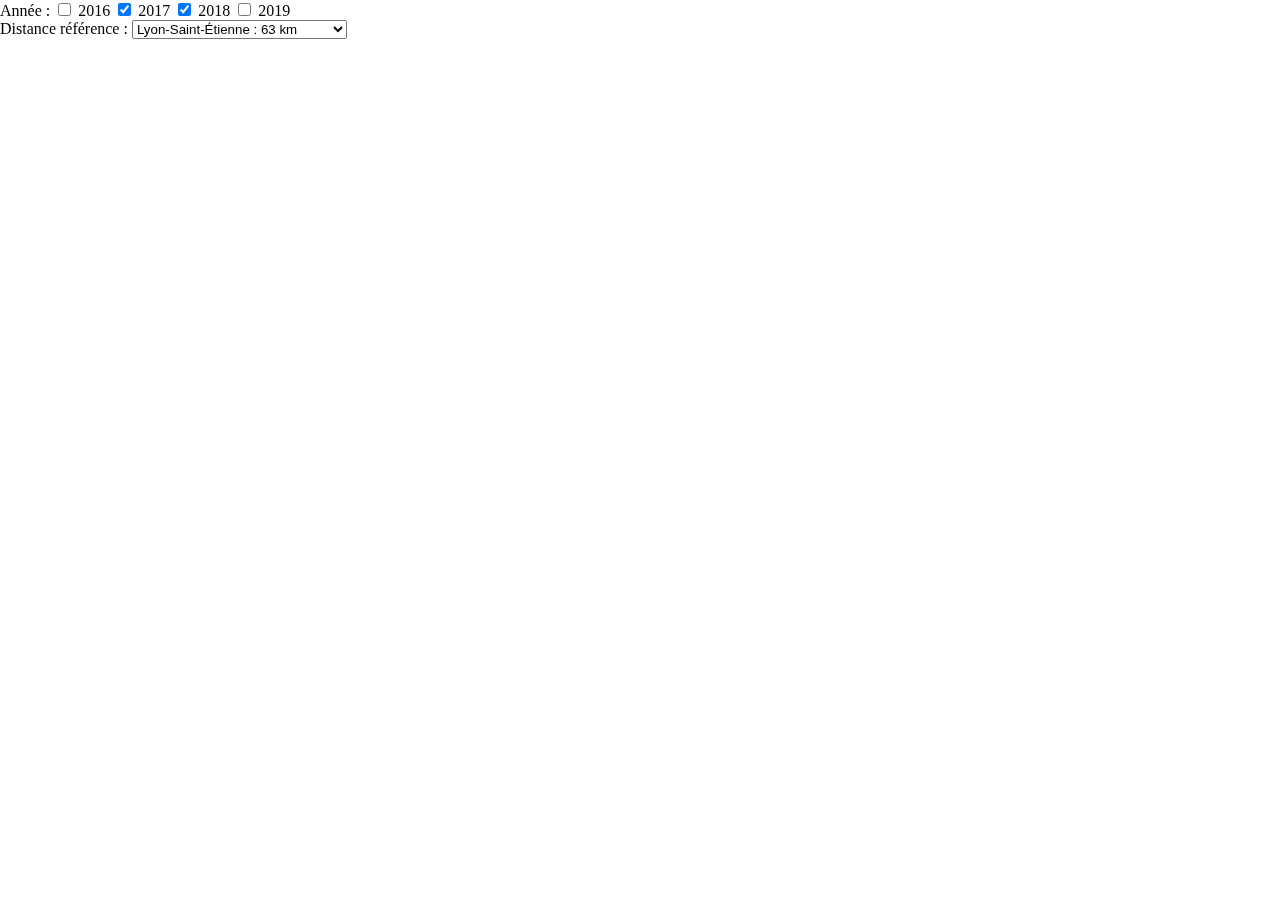
<file: barchart.html>
<!DOCTYPE html>
<head>
  <meta charset="utf-8">
  <script src="https://d3js.org/d3.v4.min.js"></script>
  <style>
    body { margin:0;position:fixed;top:0;right:0;bottom:0;left:0; }
    
    path { 
    fill: none;
}

   div.tooltip {
        color: #222;
        background-color: #fff;
        padding: .5em;
        text-shadow: #f5f5f5 0 1px 0;
        border-radius: 2px;
        opacity: 0.9;
        position: absolute;
    	}  
    
    .hidden {
        display: none;
    	}
  </style>
</head>

<body>
   <form>
  	Année :
    <label><input type="checkbox" id="check16" > 2016</label>
      <label><input type="checkbox" id="check17" checked = "checked"> 2017</label>
    <label><input type="checkbox" id="check18" checked = "checked"> 2018</label>
    <label><input type="checkbox" id="check19" > 2019</label>  
  </form>
  

  Distance référence :
  <select id = distance_ref>
  <option value="saint_etienne">Lyon-Saint-Étienne : 63 km</option>
  <option value="clermont_ferrand">Lyon-Clermont-Ferrand : 164 km</option>
  <option value="montpellier">Lyon-Montpellier : 301 km</option>
</select>

  <script>
    
	var margin = {top: 20, right: 10, bottom: 20, left: 20};
    
   	var tooltip = d3.select("body").append("div") 
    	.attr("class", "tooltip")       
      .style("opacity", 0);
  
    // Traduction du jour de la semaine en français
    dictSemaine = {'Sunday':'Dimanche','Monday':'Lundi','Tuesday':'Mardi','Wednesday':'Mercredi','Thursday':'Jeudi','Friday':'Vendredi','Saturday':'Samedi'};
    
    // Traduction du mois en français
    dictMois = {'January':'Janvier','February':'Février','March':'Mars','April':'Avril','May':'Mai','June':'Juin','July':'Juillet','August':'Août','September':'Septembre','October':'Octobre','November':'Novembre','December':'Décembre'};

 
    var Arrondi = d3.format(".0f"); 
    var Arrondi1 = d3.format(".1f"); 
    
    var distance="saint_etienne"
        
    var formatAnnee = d3.timeFormat("%Y");
    var formatMois = d3.timeFormat("%B");
    
	  var width = 960 - margin.left - margin.right,
    height = 500 - margin.top - margin.bottom;
    
	  var svg = d3.select("body").append("svg")
		.attr("width", width + margin.left + margin.right)
		.attr("height", height + margin.top + margin.bottom)
		.append("g")
		.attr("transform", "translate(" + margin.left + "," + margin.top + ")");
  	// parse the date / time
		var parseDate = d3.timeParse("%m_%Y"); //pour convertir dans le format date

    //2. Générer les données
    d3.csv('https://raw.githubusercontent.com/celine-d/PasAPas/master/Health%20Data_moisdistancetri.csv',function(error,rawdata){
      rawdata.forEach(function(d){
        d.mois = parseDate(d.Mois)
        d.distance=+d.Distance;
      });

  function isInArray(value,array){
  k=false;
  Array.from(array).forEach(function(d){
    if (d==value){
      k=true;
    }
  })
 	return(k)
}
     var x = d3.scaleLinear()
          .range([0, width-70])
    			.domain([0,5]);
      
    	var xAxis=d3.axisBottom()
    .scale(x);
      
      
   //Tracé initial de la visualisation
function trace_visualisation(array){
  
  	svg.selectAll('*').remove();
  	
  	data=rawdata.filter(function(d,i){return isInArray(+formatAnnee(d.mois),array)})
      
    var y_mois=d3.scaleTime()
    .domain(d3.extent(data,function(data){return data.mois;}))
    .range([height-60,0])//sur espace graphique
    
    var MoisAxis= d3.axisLeft()
  	.scale(y_mois)
    .tickFormat(function(d){
     return dictMois[formatMois(d)]+' '+formatAnnee(d);});
      
     svg.selectAll(".bar")
      .data(data)
      .enter().append("rect")
      .attr("class", "bar")
    	.style("fill", "grey")
      .attr('transform','translate(70,' + -10 + ')')
      .attr("width", function(d) {return x(d.distance)/63; } )
      .attr("y", function(d) { return y_mois(d.mois); })
      .attr("height", 10)
    	.on('mousemove', function(d) {
        	var mouse = d3.mouse(svg.node()).map(function(d) {
            return parseInt(d);
          })
          tooltip.classed('hidden', false)
            			.attr('style', 'left:' + (mouse[0] + 30) + 'px; top:' + (mouse[1]) + 'px')
            			.html(dictMois[formatMois(d.mois)]+' '+formatAnnee(d.mois)+"<br>"+ Arrondi(d.distance) + " km"+"<br>"+Arrondi1(d.distance/63)+" Lyon-Saint-Étienne")
     })
        					.on('mouseout', function() {
        	tooltip.classed('hidden', true);
          });
       
     svg.append('g')
  	.attr('transform', 'translate(70,' + 400 + ')') 
  	.attr('class', 'x axis')
  	.call(xAxis)
    
     svg.append("text")             
     .attr("x", width/2 )
     .attr("y", height-margin.top-10 )
     .text("Proportion")
     
     svg.append('g') //groupe dans lequel on met tout pour créer un axe
    .attr('transform','translate(70,' + 0 + ')')
  	.attr('class', 'y axis')
  	.call(MoisAxis)
   
     
     svg.append("text")
     .attr("transform", "rotate(-90)")
     .attr("y", 0 - margin.left)
     .attr("x",0 - (height / 2))
     .attr("dy", "1em")
     .text("Date")
     
   if (distance=='saint_etienne'){
    size_stetienne(y_mois);
  }  
  if (distance=='clermont_ferrand'){
    size_clermontferrand(y_mois);
  }  
   if (distance=='montpellier'){
    size_montpellier(y_mois);
  }  
}     
      
function size_stetienne(y_mois) {
    x.domain([0,5])
    xAxis.scale(x)
    d3.selectAll('g.x.axis')
    .transition()
    .attr('transform', 'translate(70,' + 400 + ')')
    .call(xAxis)
    
    svg.selectAll(".bar")
      .attr("class", "bar")
    	.style("fill", "grey")
      .attr('transform','translate(70,' + -10 + ')')
      .attr("width", function(d) {return x(d.distance)/63; } )
      .attr("y", function(d) { return y_mois(d.mois); })
      .attr("height", 10)
    	.on('mousemove', function(d) {
        	var mouse = d3.mouse(svg.node()).map(function(d) {
            return parseInt(d);
          })
          tooltip.classed('hidden', false)
            			.attr('style', 'left:' + (mouse[0] + 30) + 'px; top:' + (mouse[1]) + 'px')
            			.html(dictMois[formatMois(d.mois)]+' '+formatAnnee(d.mois)+"<br>"+ Arrondi(d.distance) + " km"+"<br>"+Arrondi1(d.distance/63)+" Lyon-Saint-Étienne")
     })
        					.on('mouseout', function() {
        	tooltip.classed('hidden', true);
          });


}
      
function size_clermontferrand(y_mois) {
    x.domain([0,2])
    xAxis.scale(x)
    d3.selectAll('g.x.axis')
    .transition()
    .attr('transform', 'translate(70,' + 400 + ')')
    .call(xAxis)
    
    svg.selectAll(".bar")
      .attr("class", "bar")
    	.style("fill", "orange")
      .attr('transform','translate(70,' + -10 + ')')
      .attr("width", function(d) {return x(d.distance)/164; } )
      .attr("y", function(d) { return y_mois(d.mois); })
      .attr("height", 10)
    	.on('mousemove', function(d) {
        	var mouse = d3.mouse(svg.node()).map(function(d) {
            return parseInt(d);
          })
          tooltip.classed('hidden', false)
            			.attr('style', 'left:' + (mouse[0] + 30) + 'px; top:' + (mouse[1]) + 'px')
            			.html(dictMois[formatMois(d.mois)]+' '+formatAnnee(d.mois)+"<br>"+ Arrondi(d.distance) + " km"+"<br>"+Arrondi1(d.distance/164)+" Lyon-Clermont-Ferrand")
     })
        					.on('mouseout', function() {
        	tooltip.classed('hidden', true);
          });
}
      
function size_montpellier(y_mois) {
    x.domain([0,1.2])
    xAxis.scale(x)
    d3.selectAll('g.x.axis')
    .transition()
    .attr('transform', 'translate(70,' + 400 + ')')
    .call(xAxis)
    
    svg.selectAll(".bar")
      .attr("class", "bar")
    	.style("fill", "blue")
      .attr('transform','translate(70,' + -10 + ')')
      .attr("width", function(d) {return x(d.distance)/301; } )
      .attr("y", function(d) { return y_mois(d.mois); })
      .attr("height", 10)
    	.on('mousemove', function(d) {
        	var mouse = d3.mouse(svg.node()).map(function(d) {
            return parseInt(d);
          })
          tooltip.classed('hidden', false)
            			.attr('style', 'left:' + (mouse[0] + 30) + 'px; top:' + (mouse[1]) + 'px')
            			.html(dictMois[formatMois(d.mois)]+' '+formatAnnee(d.mois)+"<br>"+ Arrondi(d.distance) + " km"+"<br>"+Arrondi1(d.distance/301)+" Lyon-Montpellier")
     })
        					.on('mouseout', function() {
        	tooltip.classed('hidden', true);
          });
}
   
array=[2017,2018]
trace_visualisation(array)

function update(){
  array=[];
  if (d3.select("#check16").property("checked")){
    array.push(2016)
  }
  if (d3.select("#check17").property("checked")){
    array.push(2017)
  }
  if (d3.select("#check18").property("checked")){
    array.push(2018)
  }
  if (d3.select("#check19").property("checked")){
    array.push(2019)
  }  
  trace_visualisation(array)
}
      
// définition des relations label/fonction
d3.select("#check16").on("change",update);
d3.select("#check17").on("change",update);
d3.select("#check18").on("change",update);
d3.select("#check19").on("change",update);
d3.select("#distance_ref").on("change",function(){distance=d3.select(this).property("value"); update()})      
 
    }); 
  </script>
</body>
</file>
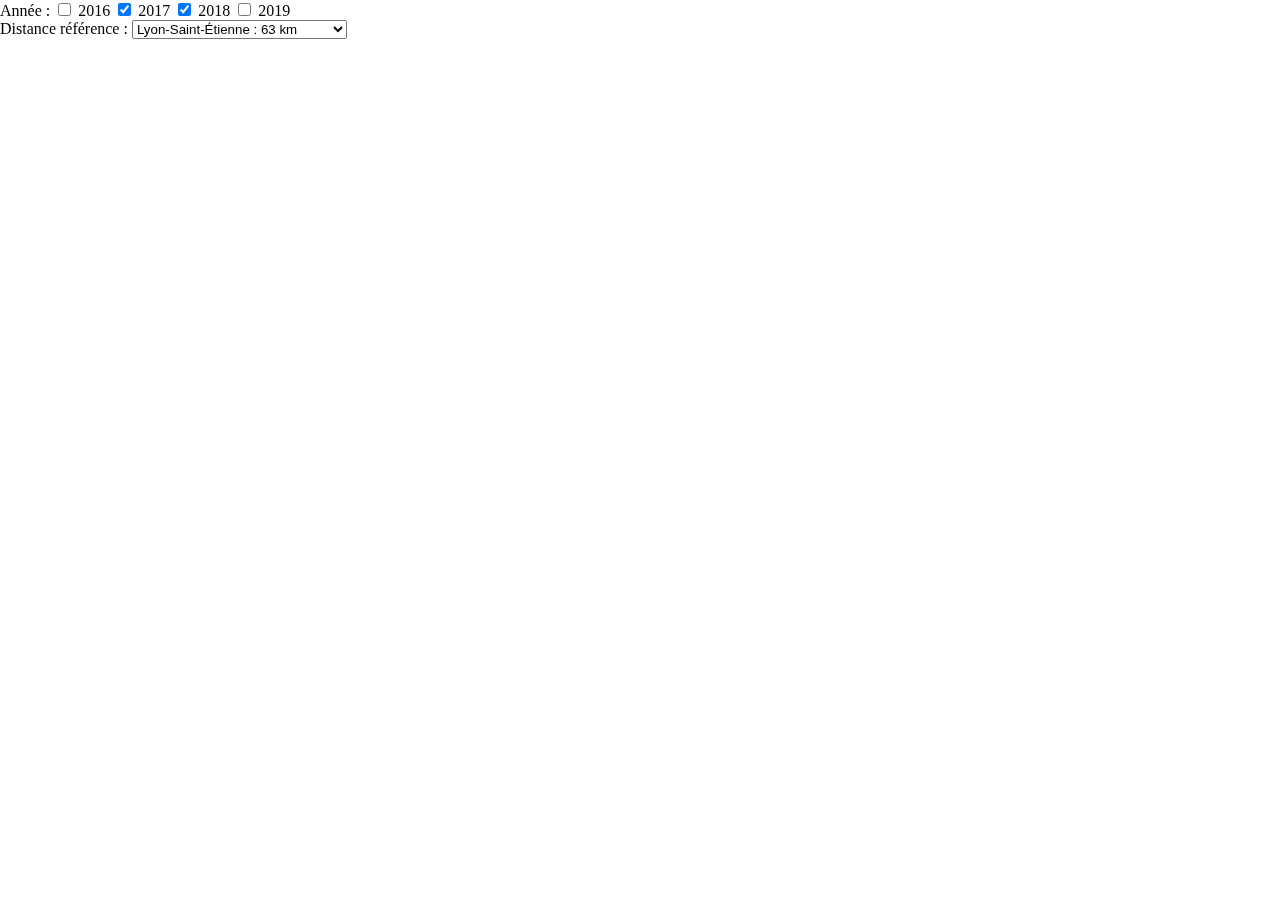
<file: barchart_mini.html>
<!DOCTYPE html>
<head>
  <meta charset="utf-8">
  <script src="https://d3js.org/d3.v4.min.js"></script>
  <style>
    body { margin:0;position:fixed;top:0;right:0;bottom:0;left:0; }
    
    path { 
    fill: none;
}

   div.tooltip {
        color: #222;
        background-color: #fff;
        padding: .5em;
        text-shadow: #f5f5f5 0 1px 0;
        border-radius: 2px;
        opacity: 0.9;
        position: absolute;
    	}  
    
    .hidden {
        display: none;
    	}
  </style>
</head>

<body>
   <form>
  	Année :
    <label><input type="checkbox" id="check16" > 2016</label>
      <label><input type="checkbox" id="check17" checked = "checked"> 2017</label>
    <label><input type="checkbox" id="check18" checked = "checked"> 2018</label>
    <label><input type="checkbox" id="check19" > 2019</label>
	</form>
  

  Distance référence :
  <select id = distance_ref>
  <option value="saint_etienne">Lyon-Saint-Étienne : 63 km</option>
  <option value="clermont_ferrand">Lyon-Clermont-Ferrand : 164 km</option>
  <option value="montpellier">Lyon-Montpellier : 301 km</option>
</select>

  <script>
    
	var margin = {top: 20, right: 10, bottom: 20, left: 20};
    
   	var tooltip = d3.select("body").append("div") 
    	.attr("class", "tooltip")       
      .style("opacity", 0);
  
    // Traduction du jour de la semaine en français
    dictSemaine = {'Sunday':'Dimanche','Monday':'Lundi','Tuesday':'Mardi','Wednesday':'Mercredi','Thursday':'Jeudi','Friday':'Vendredi','Saturday':'Samedi'};
    
    // Traduction du mois en français
    dictMois = {'January':'Janvier','February':'Février','March':'Mars','April':'Avril','May':'Mai','June':'Juin','July':'Juillet','August':'Août','September':'Septembre','October':'Octobre','November':'Novembre','December':'Décembre'};

 
    var Arrondi = d3.format(".0f"); 
    var Arrondi1 = d3.format(".1f"); 
    
    var distance="saint_etienne"
        
    var formatAnnee = d3.timeFormat("%Y");
    var formatMois = d3.timeFormat("%B");
    
	  var width = 500 - margin.left - margin.right,
    height = 250 - margin.top - margin.bottom;
    
	  var svg = d3.select("body").append("svg")
		.attr("width", width + margin.left + margin.right)
		.attr("height", height + margin.top + margin.bottom)
		.append("g")
		.attr("transform", "translate(" + margin.left + "," + margin.top + ")");
  	// parse the date / time
		var parseDate = d3.timeParse("%m_%Y"); //pour convertir dans le format date

    //2. Générer les données
    d3.csv('https://raw.githubusercontent.com/celine-d/PasAPas/master/Health%20Data_moisdistancetri.csv',function(error,rawdata){
      rawdata.forEach(function(d){
        d.mois = parseDate(d.Mois)
        d.distance=+d.Distance;
      });

  function isInArray(value,array){
  k=false;
  Array.from(array).forEach(function(d){
    if (d==value){
      k=true;
    }
  })
 	return(k)
}
     var x = d3.scaleLinear()
          .range([0, width-70])
    			.domain([0,5]);
      
    	var xAxis=d3.axisBottom()
    .scale(x);
      
      
   //Tracé initial de la visualisation
function trace_visualisation(array){
  
  	svg.selectAll('*').remove();
  	
  	data=rawdata.filter(function(d,i){return isInArray(+formatAnnee(d.mois),array)})
      
    var y_mois=d3.scaleTime()
    .domain(d3.extent(data,function(data){return data.mois;}))
    .range([height-60,0])//sur espace graphique
    
    var MoisAxis= d3.axisLeft()
  	.scale(y_mois)
    .tickFormat(function(d){
     return dictMois[formatMois(d)]+' '+formatAnnee(d);});
      
     svg.selectAll(".bar")
      .data(data)
      .enter().append("rect")
      .attr("class", "bar")
    	.style("fill", "grey")
      .attr('transform','translate(70,' + -10 + ')')
      .attr("width", function(d) {return x(d.distance)/63; } )
      .attr("y", function(d) { return y_mois(d.mois); })
      .attr("height", 4)
    	.on('mousemove', function(d) {
        	var mouse = d3.mouse(svg.node()).map(function(d) {
            return parseInt(d);
          })
          tooltip.classed('hidden', false)
            			.attr('style', 'left:' + (mouse[0] + 30) + 'px; top:' + (mouse[1]) + 'px')
            			.html(dictMois[formatMois(d.mois)]+' '+formatAnnee(d.mois)+"<br>"+ Arrondi(d.distance) + " km"+"<br>"+Arrondi1(d.distance/63)+" Lyon-Saint-Étienne")
     })
        					.on('mouseout', function() {
        	tooltip.classed('hidden', true);
          });
       
     svg.append('g')
  	.attr('transform', 'translate(70,' + 400 + ')') 
  	.attr('class', 'x axis')
  	.call(xAxis)
    
     svg.append("text")             
     .attr("x", width/2 )
     .attr("y", height-margin.top-10 )
     .text("Proportion")
     
     svg.append('g') //groupe dans lequel on met tout pour créer un axe
    .attr('transform','translate(70,' + 0 + ')')
  	.attr('class', 'y axis')
  	.call(MoisAxis)
   
     
     svg.append("text")
     .attr("transform", "rotate(-90)")
     .attr("y", 0 - margin.left)
     .attr("x",0 - (height / 2))
     .attr("dy", "1em")
     .text("Date")
     
   if (distance=='saint_etienne'){
    size_stetienne(y_mois);
  }  
  if (distance=='clermont_ferrand'){
    size_clermontferrand(y_mois);
  }  
   if (distance=='montpellier'){
    size_montpellier(y_mois);
  }  
}     
      
function size_stetienne(y_mois) {
    x.domain([0,5])
    xAxis.scale(x)
    d3.selectAll('g.x.axis')
    .transition()
    .attr('transform', 'translate(70,' + 400 + ')')
    .call(xAxis)
    
    svg.selectAll(".bar")
      .attr("class", "bar")
    	.style("fill", "grey")
      .attr('transform','translate(70,' + -10 + ')')
      .attr("width", function(d) {return x(d.distance)/63; } )
      .attr("y", function(d) { return y_mois(d.mois); })
      .attr("height", 4)
    	.on('mousemove', function(d) {
        	var mouse = d3.mouse(svg.node()).map(function(d) {
            return parseInt(d);
          })
          tooltip.classed('hidden', false)
            			.attr('style', 'left:' + (mouse[0] + 30) + 'px; top:' + (mouse[1]) + 'px')
            			.html(dictMois[formatMois(d.mois)]+' '+formatAnnee(d.mois)+"<br>"+ Arrondi(d.distance) + " km"+"<br>"+Arrondi1(d.distance/63)+" Lyon-Saint-Étienne")
     })
        					.on('mouseout', function() {
        	tooltip.classed('hidden', true);
          });


}
      
function size_clermontferrand(y_mois) {
    x.domain([0,2])
    xAxis.scale(x)
    d3.selectAll('g.x.axis')
    .transition()
    .attr('transform', 'translate(70,' + 400 + ')')
    .call(xAxis)
    
    svg.selectAll(".bar")
      .attr("class", "bar")
    	.style("fill", "orange")
      .attr('transform','translate(70,' + -10 + ')')
      .attr("width", function(d) {return x(d.distance)/164; } )
      .attr("y", function(d) { return y_mois(d.mois); })
      .attr("height", 4)
    	.on('mousemove', function(d) {
        	var mouse = d3.mouse(svg.node()).map(function(d) {
            return parseInt(d);
          })
          tooltip.classed('hidden', false)
            			.attr('style', 'left:' + (mouse[0] + 30) + 'px; top:' + (mouse[1]) + 'px')
            			.html(dictMois[formatMois(d.mois)]+' '+formatAnnee(d.mois)+"<br>"+ Arrondi(d.distance) + " km"+"<br>"+Arrondi1(d.distance/164)+" Lyon-Clermont-Ferrand")
     })
        					.on('mouseout', function() {
        	tooltip.classed('hidden', true);
          });
}
      
function size_montpellier(y_mois) {
    x.domain([0,1.2])
    xAxis.scale(x)
    d3.selectAll('g.x.axis')
    .transition()
    .attr('transform', 'translate(70,' + 400 + ')')
    .call(xAxis)
    
    svg.selectAll(".bar")
      .attr("class", "bar")
    	.style("fill", "blue")
      .attr('transform','translate(70,' + -10 + ')')
      .attr("width", function(d) {return x(d.distance)/301; } )
      .attr("y", function(d) { return y_mois(d.mois); })
      .attr("height", 4)
    	.on('mousemove', function(d) {
        	var mouse = d3.mouse(svg.node()).map(function(d) {
            return parseInt(d);
          })
          tooltip.classed('hidden', false)
            			.attr('style', 'left:' + (mouse[0] + 30) + 'px; top:' + (mouse[1]) + 'px')
            			.html(dictMois[formatMois(d.mois)]+' '+formatAnnee(d.mois)+"<br>"+ Arrondi(d.distance) + " km"+"<br>"+Arrondi1(d.distance/301)+" Lyon-Montpellier")
     })
        					.on('mouseout', function() {
        	tooltip.classed('hidden', true);
          });
}
   
array=[2017,2018]
trace_visualisation(array)

function update(){
  array=[];
  if (d3.select("#check16").property("checked")){
    array.push(2016)
  }
  if (d3.select("#check17").property("checked")){
    array.push(2017)
  }
  if (d3.select("#check18").property("checked")){
    array.push(2018)
  }
  if (d3.select("#check19").property("checked")){
    array.push(2019)
  }  
  trace_visualisation(array)
}
      
// définition des relations label/fonction
d3.select("#check16").on("change",update);
d3.select("#check17").on("change",update);
d3.select("#check18").on("change",update);
d3.select("#check19").on("change",update);
d3.select("#distance_ref").on("change",function(){distance=d3.select(this).property("value"); update()})      
 
    }); 
  </script>
</body>
</file>
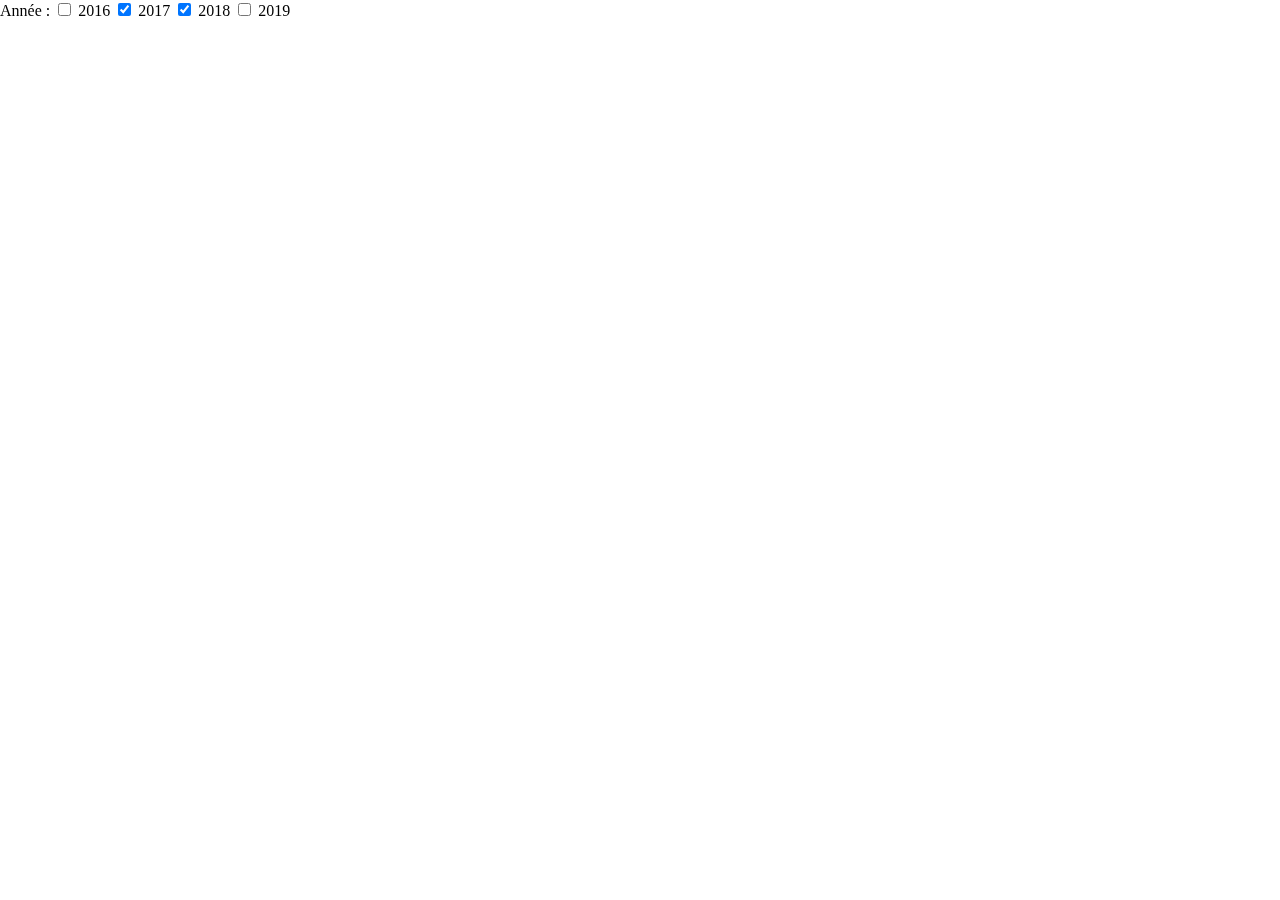
<file: boxplot.html>
<!DOCTYPE html>
<head>
  <meta charset="utf-8">
  <script src="https://d3js.org/d3.v4.min.js"></script>
  <style>
    body { margin:0;position:fixed;top:0;right:0;bottom:0;left:0; }
    	slice:hover {
        fill: grey;
        opacity : 0.6;
      }
    	.hidden {
        display: none;
    	}
   		div.tooltip {
        color: #222;
        background-color: #fff;
        padding: .5em;
        text-shadow: #f5f5f5 0 1px 0;
        border-radius: 2px;
        opacity: 0.9;
        position: absolute; 
    	} 
  </style>
</head>

<body>
  
  <form>
    Année :
    <label><input type="checkbox" id="check16"> 2016</label>
      <label><input type="checkbox" id="check17" checked = "checked"> 2017</label>
    <label><input type="checkbox" id="check18" checked = "checked"> 2018</label>
    <label><input type="checkbox" id="check19" > 2019</label>  
  </form>
     
  <script>
    
  	var margin = {top: 20, right: 10, bottom: 20, left: 20};
    
		var width = 960 - margin.left - margin.right,
    		height = 500 - margin.top - margin.bottom;
    
    // Création du SVG
    var svg = d3.select("body").append("svg")
    .attr("width", width + margin.left + margin.right)
    .attr("height", height + margin.top + margin.bottom)
    .append("g")
    .attr("transform", "translate(" + margin.left + "," + margin.top + ")");
    
    // Transformer la date dans le format conventionnel
    var parseDate = d3.timeParse("%d-%b-%Y %H:%M");
    
    // Traduction du jour de la semaine en français
    dictSemaine = {'Sunday':'Dimanche','Monday':'Lundi','Tuesday':'Mardi','Wednesday':'Mercredi','Thursday':'Jeudi','Friday':'Vendredi','Saturday':'Samedi'};
    
    // Traduction du mois en français
    dictMois = {'January':'Janvier','February':'Février','March':'Mars','April':'Avril','May':'Mai','June':'Juin','July':'Juillet','August':'Août','September':'Septembre','October':'Octobre','November':'Novembre','December':'Décembre'};
    
    // Récupérer l'année, le mois, le jour de la semaine 
    var formatAnnee = d3.timeFormat("%Y");
    var formatMois = d3.timeFormat("%B");
    var formatJour = d3.timeFormat("%d");
    var formatJourSemaine = d3.timeFormat("%A");
     
    // Couleurs
    var colors = {'2016': "#d62728", '2017' : "#2ca02c" , '2018' : "#1f77b4", '2019' : "#ff7f0e"}
	 
    // Affichage des nombres
    var locale = d3.formatLocale({
  		decimal: ",",
  		thousands: " ",
  		grouping: [3]
		});
    
    var Arrondi = locale.format(",.0f");
    
    // Tooltip
    var tooltip = d3.select("body").append("div") 
    	.attr("class", "tooltip")       
      .style("opacity", 0);
	  
	
    function isInArray(value,array){
      k = false;
      Array.from(array).forEach(function(d){
        if (d == value){
          k = true;
        }
      })
      return (k)
    }
    
    
    d3.csv('https://raw.githubusercontent.com/celine-d/PasAPas/master/Health%20Data_jour.csv', function(rawdata) { 
    
    rawdata.forEach(function(d, i){
      
      d.Date = parseDate(d.Start);
      d.Steps = +d['Steps (count)']
      d.Mois = dictMois[formatMois(d.Date)];
      d.Annee = formatAnnee(d.Date); 
      d.Jour = dictSemaine[formatJourSemaine(d.Date)];
      d.NumJour = formatJour(d.Date);
      
    })  
   
    
    // Tracé du boxplot selon les années sélectionnées
      
    function boxplot_function(array){
      
    svg.selectAll("*").remove();
    
    // Filtre sur les années sélectionnées
    data = rawdata.filter(function(d,i){return isInArray(+d.Annee, array)});
	    
    // Données pour les points
    var data_dots = d3.nest()
    	.key(function(d){ return d.Jour;})
    	.entries(data);
      
    var data_dots = data_dots.map(({key, values}) => ({Jour:key, values}));

    // On regroupe les données par jour de la semaine puis par année
    var nested = d3.nest()
    		.key(function(d){ return d.Jour; })
				.key(function(d){ return d.Annee; })
				.entries(data); 
      
      
    // Préparation des données pour les boxplots
      
    var boxplot_data = nested.map(({key, values}) => ({Jour:key, values}));
      
    var min_global = Infinity;
    var max_global = 0;
    
   
    boxplot_data.forEach(function(d,i){
      	// On parcourt les jours de la semaine 
      
      	dat = d.values;
        var dat = dat.map(({key, values}) => ({Annee:key, values}));
      	d.values = dat; 
      
      	dat.forEach(function(e,j){
          // On parcourt les années
          
          dat2 = e.values;
          
          // On met les données dans l'ordre croissant selon le nombre de pas
          dat2.sort(function(x, y){
  					return d3.ascending(x.Steps, y.Steps);
					})
          
          // On met les nombres de pas dans une liste 
          var pas = []
          dat2.forEach(function(f,k){
            pas.push(f.Steps)
          }) 
        
          var quartile = [d3.quantile(pas, .25),
    	    	d3.quantile(pas, .5),
    				d3.quantile(pas, .75)];
          var whiskers = [d3.min(pas),d3.max(pas)];
          
          if (d3.min(pas) < min_global){
            	min_global = d3.min(pas)}
          
          if (d3.max(pas) > max_global){
            	max_global = d3.max(pas)}

          e.pas = pas;
          e.quartile = quartile;
          e.whiskers = whiskers;
          
        })
    })
    
    var Jours = boxplot_data.map(function(d) { return d.Jour; });
  	var Annees = boxplot_data[0].values.map(function(d) { return d.Annee; });
      
    // Axe vertical linéaire
    var y = d3.scaleLinear()
   	 	.range([height-50,0])
   		.domain([min_global,max_global]);

    // Groupes de boxplots (jour de la semaine)
		var x0 = d3.scaleBand()
    	.range([60, width-25], .2)
   	 	.padding(0.2)
    	.domain(Jours);

    // Boxplots dans chaque groupe (années)
		var x1 = d3.scaleBand()
    .range([0,x0.bandwidth() - .2])
    .padding(0.2)
  	.domain(Annees);
      
    // Axe des x
    var xAxis = d3.axisBottom()
   			.scale(x0);

    // Axe des y
		var yAxis = d3.axisLeft()
   			.scale(y);

    // Séparation en parties (pour les boxplots sans les points)
    var slice = svg.selectAll(".slice")
      .data(boxplot_data)
      .enter().append("g")
      .attr("class", "g")
      .attr("transform",function(d) { return "translate(" + x0(d.Jour) + ",0)"; });
      
    // Pour les points
    var slice2 = svg.selectAll(".slice")
      .data(data_dots)
      .enter().append("g")
      .attr("class", "g")
      .attr("transform",function(d) { return "translate(" + x0(d.Jour) + ",0)"; });

    // Ajout des lignes verticales
    slice.selectAll(".verticalLines")
    	.data(function(d){return d.values})
      .enter().append("line")
    	.attr("x1", function(d) {return  x1(d.Annee) + x1.bandwidth()/2;})
    	.attr("y1", function(d) {
        var whisker = d.whiskers[0];
        return y(whisker);})
    	.attr("x2", function(d) {return x1(d.Annee) + x1.bandwidth()/2;})
    	.attr("y2", function(d) {
        var whisker = d.whiskers[1];
        return y(whisker);})
      .attr("stroke","#000")
    	.attr("stroke-width", 1)
    	.attr("fill", "none");
      
    // Ajout des whiskers du haut
    slice.selectAll(".highwhiskersLines")
    	.data(function(d){return d.values})
      .enter().append("line")
    	.attr("x1", function(d) {return  x1(d.Annee);})
    	.attr("y1", function(d) {
        var whisker = d.whiskers[1];
        return y(whisker);})
    	.attr("x2", function(d) {return x1(d.Annee) + x1.bandwidth();})
    	.attr("y2", function(d) {
        var whisker = d.whiskers[1];
        return y(whisker);})
      .attr("opacity",0.5)
      .attr("stroke", "#000")
   		.attr("stroke-width", 1)
    	.attr("fill", "none");
      
    // Ajout des whiskers du bas
    slice.selectAll(".bottomwhiskersLines")
    	.data(function(d){return d.values})
      .enter().append("line")
    	.attr("x1", function(d) {return  x1(d.Annee);})
    	.attr("y1", function(d) {
        var whisker = d.whiskers[0];
        return y(whisker);})
    	.attr("x2", function(d) {return x1(d.Annee) + x1.bandwidth();})
    	.attr("y2", function(d) {
        var whisker = d.whiskers[0];
        return y(whisker);})
      .attr("opacity",0.5)
      .attr("stroke", "#000")
    	.attr("stroke-width", 1)
    	.attr("fill", "none");
      
    // Ajout des points
    slice2.selectAll(".dot")
    	.data(function(d){return d.values})
      .enter().append("circle")
      .attr("class", "dot")
     	.attr("r", 2.5)
      .attr("cx", function(d) { return x1(d.Annee) + x1.bandwidth()/2; })
      .attr("cy", function(d) { return y(d.Steps); }) 
    	.style("fill", function(d) { return colors[d.Annee] })
      .on('mousemove', function(d) {
        	var mouse = d3.mouse(svg.node()).map(function(d) {
            return parseInt(d);
          });
          tooltip.classed('hidden', false)
            .attr('style', 'left:' + (mouse[0] + 30) + 'px; top:' + (mouse[1]) + 'px')
            .html(d.NumJour +" "+d.Mois+ " "+d.Annee + "<br>"+Arrondi(d.Steps) + " pas")})
        .on('mouseout', function() {
        	tooltip.classed('hidden', true);
          });
      
      // Ajout des rectangles
  		slice.selectAll("rect")
      	.data(function(d) { return d.values; })
  			.enter().append("rect")
      	.attr("x", function(d) { return x1(d.Annee); }) 
      	.attr("y", function(d) { return y(d.quartile[2])})
      	.attr("width", x1.bandwidth()) 
      	.attr("height", function(d) {
                          var quartiles = d.quartile;
                          var height = y(quartiles[0])-y(quartiles[2]);
                          return height;})
      	.style("fill", function(d) { return colors[d.Annee] })
     		.attr("stroke", "#000")
      	.attr("stroke-width", 1)
      	.attr("opacity",0.5)
      	.on('mousemove', function(d) {
        	var mouse = d3.mouse(svg.node()).map(function(d) {
            return parseInt(d);
          });
          tooltip.classed('hidden', false)
            .attr('style', 'left:' + (mouse[0] + 30) + 'px; top:' + (mouse[1] - 35) + 'px')
            .html(d.Annee + "<br>" + "1er quartile : "+Arrondi(d.quartile[0])+"<br>" + "Médiane : "+Arrondi(d.quartile[1])+"<br>" + "3ème quartile : "+Arrondi(d.quartile[2]));
          })
        .on('mouseout', function() {
        	tooltip.classed('hidden', true);
          });
      
      // Ajout des lignes médianes
      slice.selectAll(".medianLines")
    		.data(function(d){return d.values})
      	.enter().append("line")
    		.attr("x1", function(d) {return  x1(d.Annee);})
    		.attr("y1", function(d) {
        	var whisker = d.quartile[1];
        	return y(whisker);})
   	 		.attr("x2", function(d) {return x1(d.Annee) + x1.bandwidth();})
    		.attr("y2", function(d) {
        	var whisker = d.quartile[1];
        	return y(whisker);})
   	 		.attr("opacity",0.5)
    		.attr("stroke", "#000")
    		.attr("stroke-width", 1)
    		.attr("fill", "none");
      
      // Ajout de l'axe des x
     svg.append("g")
      	.attr("class", "x axis")
      	.attr("transform", "translate(0," + 410 + ")")
      	.call(xAxis);
      
      // Ajout du nom de l'axe x
     svg.append("text")             
     		.attr("x", width/2 - 40)
     		.attr("y", height-margin.top+10 )
     		.text("Jour de la semaine")
     		.style("font-family","sans-serif")
     		.style("font-size","13px")
     
    	// Ajout de l'axe des y
  		svg.append('g') 
    		.attr('transform','translate(60,' + 0 + ')')
  			.attr('class', 'y axis')
  			.call(yAxis);
      
    	// Ajout du nom de l'axe des y
     	svg.append("text")
     		.attr("transform", "rotate(-90)")
     		.attr("y", 0 - margin.left + 10)
     		.attr("x",0 - (height / 2))
     		.attr("dy", "1em")
     		.text("Nombre de pas")
     		.style("font-family","sans-serif")
     		.style("font-size","13px")
	    
	 // Ajout de la légende
  	var legend = svg.selectAll(".legend")
     	 	.data(Annees)
  		.enter().append("g")
      		.attr("class", "legend")
      		.attr("transform", function(d,i) { return "translate(0," + i * 22 + ")"; });

    // Rectangles de la légende
  	legend.append("rect")
      		.attr("x", 80)
      		.attr("width", 16)
      		.attr("height", 16)
      		.style("fill", function(d) { return colors[d]; });

    // Textes de la légende
  	legend.append("text")
     		.attr("x", 100)
      		.attr("y", 12)
  		.attr("font-family", "sans-serif")
     		.attr("font-size", "12px")
      		.style("text-anchor", "start")
      		.text(function(d) {return d; });
    	
    }
     
    // Affichage par défaut de toutes les années
    array = [2017,2018]
  	boxplot_function(array)
      
    // Mise à jour de l'affichage selon les années sélectionnées
    function update(){
       array = [];
       if(d3.select("#check16").property("checked")){
            array.push(2016)
       }
        if(d3.select("#check17").property("checked")){
            array.push(2017)
       }
        if(d3.select("#check18").property("checked")){
            array.push(2018)
       }
        if(d3.select("#check19").property("checked")){
            array.push(2019)
       }
       boxplot_function(array)
    };
    
    d3.select("#check16").on("change",update);
    d3.select("#check17").on("change",update);
    d3.select("#check18").on("change",update);
    d3.select("#check19").on("change",update);

    });
  </script>
</body>
</file>
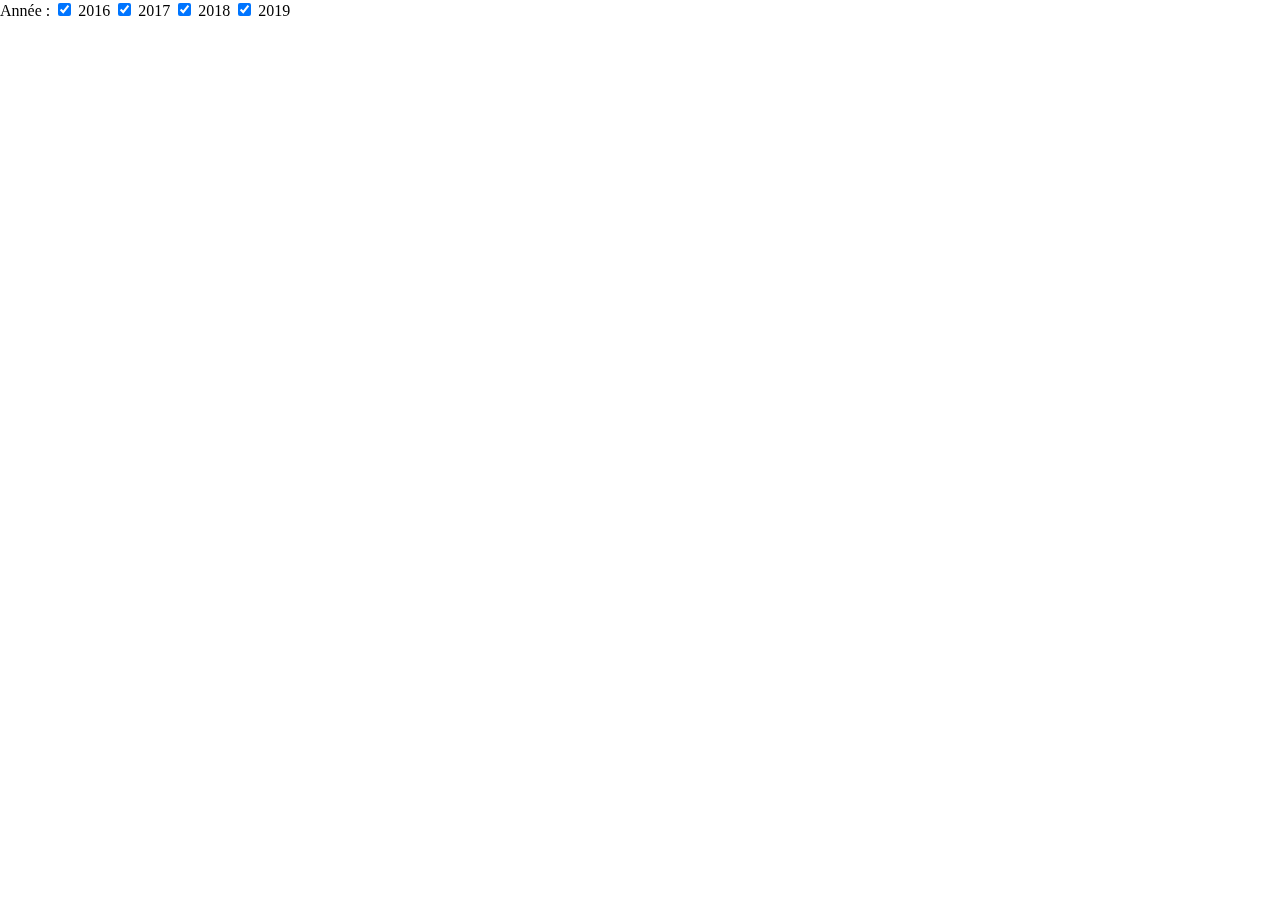
<file: boxplot_mini.html>
<!DOCTYPE html>
<head>
  <meta charset="utf-8">
  <script src="https://d3js.org/d3.v4.min.js"></script>
  <style>
    body { margin:0;position:fixed;top:0;right:0;bottom:0;left:0; }
      slice:hover {
        fill: grey;
        opacity : 0.6;
      }
      .hidden {
        display: none;
      }
      div.tooltip {
        color: #222;
        background-color: #fff;
        padding: .5em;
        text-shadow: #f5f5f5 0 1px 0;
        border-radius: 2px;
        opacity: 0.9;
        position: absolute;
      } 
  </style>
</head>

<body>
  
  <form>
    Année :
    <label><input type="checkbox" id="check16" checked = "checked"> 2016</label>
      <label><input type="checkbox" id="check17" checked = "checked"> 2017</label>
    <label><input type="checkbox" id="check18" checked = "checked"> 2018</label>
    <label><input type="checkbox" id="check19" checked = "checked"> 2019</label>  
  </form>
    
  <script>
    
    var margin = {top: 20, right: 10, bottom: 20, left: 20};
    
    var width = 420 - margin.left - margin.right,
        height = 250 - margin.top - margin.bottom;
    
    // Création du SVG
    var svg = d3.select("body").append("svg")
    .attr("width", width + margin.left + margin.right)
    .attr("height", height + margin.top + margin.bottom)
    .append("g")
    .attr("transform", "translate(" + margin.left + "," + margin.top + ")");
    
    // Transformer la date dans le format conventionnel
    var parseDate = d3.timeParse("%d-%b-%Y %H:%M");
    
    // Traduction du jour de la semaine en français
    dictSemaine = {'Sunday':'Dimanche','Monday':'Lundi','Tuesday':'Mardi','Wednesday':'Mercredi','Thursday':'Jeudi','Friday':'Vendredi','Saturday':'Samedi'};
    
    // Traduction du mois en français
    dictMois = {'January':'Janvier','February':'Février','March':'Mars','April':'Avril','May':'Mai','June':'Juin','July':'Juillet','August':'Août','September':'Septembre','October':'Octobre','November':'Novembre','December':'Décembre'};
    
    // Récupérer l'année, le mois, le jour de la semaine 
    var formatAnnee = d3.timeFormat("%Y");
    var formatMois = d3.timeFormat("%B");
    var formatJour = d3.timeFormat("%d");
    var formatJourSemaine = d3.timeFormat("%A");
    
    var locale = d3.formatLocale({
      decimal: ",",
      thousands: " ",
      grouping: [3]
    });
    
    var Arrondi = locale.format(",.0f");
    
    var colors = d3.scaleOrdinal(d3.schemeCategory10);
    
    var tooltip = d3.select("body").append("div") 
      .attr("class", "tooltip")       
      .style("opacity", 0);
    
    
    d3.csv('https://raw.githubusercontent.com/celine-d/PasAPas/master/Health%20Data_jour.csv', function(data) { 
    
    data.forEach(function(d, i){
      
      d.Date = parseDate(d.Start);
      d.Steps = +d['Steps (count)']
      d.Mois = dictMois[formatMois(d.Date)];
      d.Annee = formatAnnee(d.Date); 
      d.Jour = dictSemaine[formatJourSemaine(d.Date)];
      d.NumJour = formatJour(d.Date);
      
    })  
    
    function isInArray(value,array){
      k = false;
      Array.from(array).forEach(function(d){
        if (d == value){
          k = true;
        }
      })
      return (k)
    }
    
    // Tracé du boxplot selon les années sélectionnées
      
    function boxplot_function(array){
      
    svg.selectAll("*").remove();
    
    // Filtre sur les années sélectionnées
    data = data.filter(function(d,i){return isInArray(+d.Annee, array)});
    
    var data_dots = d3.nest()
      .key(function(d){ return d.Jour;})
      .entries(data);
      
    var data_dots = data_dots.map(({key, values}) => ({Jour:key, values}));

    // On regroupe les données par jour de la semaine puis par année
    var nested = d3.nest()
        .key(function(d){ return d.Jour; })
        .key(function(d){ return d.Annee; })
        .entries(data); 
      
      
    // Préparation des données pour les boxplots
      
    var boxplot_data = nested.map(({key, values}) => ({Jour:key, values}));
      
    var min_global = Infinity;
    var max_global = 0;
    
   
    boxplot_data.forEach(function(d,i){
        // On parcourt les jours de la semaine 
      
        dat = d.values;
        var dat = dat.map(({key, values}) => ({Annee:key, values}));
        d.values = dat; 
      
        dat.forEach(function(e,j){
          // On parcourt les années
          
          dat2 = e.values;
          
          // On met les données dans l'ordre croissant selon le nombre de pas
          dat2.sort(function(x, y){
            return d3.ascending(x.Steps, y.Steps);
          })
          
          // On met les nombres de pas dans une liste 
          var pas = []
          dat2.forEach(function(f,k){
            pas.push(f.Steps)
          }) 
        
          var quartile = [d3.quantile(pas, .25),
            d3.quantile(pas, .5),
            d3.quantile(pas, .75)];
          var whiskers = [d3.min(pas),d3.max(pas)];
          
          if (d3.min(pas) < min_global){
              min_global = d3.min(pas)}
          
          if (d3.max(pas) > max_global){
              max_global = d3.max(pas)}

          e.pas = pas;
          e.quartile = quartile;
          e.whiskers = whiskers;
          
        })
    })
    
    var Jours = boxplot_data.map(function(d) { return d.Jour; });
    var Annees = boxplot_data[0].values.map(function(d) { return d.Annee; });
      
    // Axe vertical linéaire
    var y = d3.scaleLinear()
      .range([height-50,0])
      .domain([min_global,max_global]);

    // Groupes de boxplots (jour de la semaine)
    var x0 = d3.scaleBand()
      .range([60, width-25], .2)
      .padding(0.2)
      .domain(Jours);

    // Boxplots dans chaque groupe (années)
    var x1 = d3.scaleBand()
    .range([0,x0.bandwidth() - .2])
    .padding(0.2)
    .domain(Annees);
      
    // Axe des x
    var xAxis = d3.axisBottom()
        .scale(x0);

    // Axe des y
    var yAxis = d3.axisLeft()
        .scale(y);

    // Séparation en parties (pour les boxplots sans les points)
    var slice = svg.selectAll(".slice")
      .data(boxplot_data)
      .enter().append("g")
      .attr("class", "g")
      .attr("transform",function(d) { return "translate(" + x0(d.Jour) + ",0)"; });
      
    // Pour les points
    var slice2 = svg.selectAll(".slice")
      .data(data_dots)
      .enter().append("g")
      .attr("class", "g")
      .attr("transform",function(d) { return "translate(" + x0(d.Jour) + ",0)"; });

    // Ajout des lignes verticales
    slice.selectAll(".verticalLines")
      .data(function(d){return d.values})
      .enter().append("line")
      .attr("x1", function(d) {return  x1(d.Annee) + x1.bandwidth()/2;})
      .attr("y1", function(d) {
        var whisker = d.whiskers[0];
        return y(whisker);})
      .attr("x2", function(d) {return x1(d.Annee) + x1.bandwidth()/2;})
      .attr("y2", function(d) {
        var whisker = d.whiskers[1];
        return y(whisker);})
      .attr("stroke","#000")
      .attr("stroke-width", 1)
      .attr("fill", "none");
      
    // Ajout des whiskers du haut
    slice.selectAll(".highwhiskersLines")
      .data(function(d){return d.values})
      .enter().append("line")
      .attr("x1", function(d) {return  x1(d.Annee);})
      .attr("y1", function(d) {
        var whisker = d.whiskers[1];
        return y(whisker);})
      .attr("x2", function(d) {return x1(d.Annee) + x1.bandwidth();})
      .attr("y2", function(d) {
        var whisker = d.whiskers[1];
        return y(whisker);})
      .attr("opacity",0.5)
      .attr("stroke", "#000")
      .attr("stroke-width", 1)
      .attr("fill", "none");
      
    // Ajout des whiskers du bas
    slice.selectAll(".bottomwhiskersLines")
      .data(function(d){return d.values})
      .enter().append("line")
      .attr("x1", function(d) {return  x1(d.Annee);})
      .attr("y1", function(d) {
        var whisker = d.whiskers[0];
        return y(whisker);})
      .attr("x2", function(d) {return x1(d.Annee) + x1.bandwidth();})
      .attr("y2", function(d) {
        var whisker = d.whiskers[0];
        return y(whisker);})
      .attr("opacity",0.5)
      .attr("stroke", "#000")
      .attr("stroke-width", 1)
      .attr("fill", "none");
      
    // Ajout des points
    slice2.selectAll(".dot")
      .data(function(d){return d.values})
      .enter().append("circle")
      .attr("class", "dot")
      .attr("r", 2.5)
      .attr("cx", function(d) { return x1(d.Annee) + x1.bandwidth()/2; })
      .attr("cy", function(d) { return y(d.Steps); }) 
      .style("fill", function(d) { return colors(d.Annee) })
      .on('mousemove', function(d) {
          var mouse = d3.mouse(svg.node()).map(function(d) {
            return parseInt(d);
          });
          tooltip.classed('hidden', false)
            .attr('style', 'left:' + (mouse[0] + 30) + 'px; top:' + (mouse[1]) + 'px')
            .html(d.NumJour +" "+d.Mois+ " "+d.Annee + "<br>"+Arrondi(d.Steps) + " pas")})
        .on('mouseout', function() {
          tooltip.classed('hidden', true);
          });
      
      // Ajout des rectangles
      slice.selectAll("rect")
        .data(function(d) { return d.values; })
        .enter().append("rect")
        .attr("x", function(d) { return x1(d.Annee); }) 
        .attr("y", function(d) { return y(d.quartile[2])})
        .attr("width", x1.bandwidth()) 
        .attr("height", function(d) {
                          var quartiles = d.quartile;
                          var height = y(quartiles[0])-y(quartiles[2]);
                          return height;})
        .style("fill", function(d) { return colors(d.Annee) })
        .attr("stroke", "#000")
        .attr("stroke-width", 1)
        .attr("opacity",0.5)
        .on('mousemove', function(d) {
          var mouse = d3.mouse(svg.node()).map(function(d) {
            return parseInt(d);
          });
          tooltip.classed('hidden', false)
            .attr('style', 'left:' + (mouse[0] + 30) + 'px; top:' + (mouse[1] - 35) + 'px')
            .html(d.Annee + "<br>" + "1er quartile : "+Arrondi(d.quartile[0])+"<br>" + "Médiane : "+Arrondi(d.quartile[1])+"<br>" + "3ème quartile : "+Arrondi(d.quartile[2]));
          })
        .on('mouseout', function() {
          tooltip.classed('hidden', true);
          });
      
      // Ajout des lignes médianes
      slice.selectAll(".medianLines")
        .data(function(d){return d.values})
        .enter().append("line")
        .attr("x1", function(d) {return  x1(d.Annee);})
        .attr("y1", function(d) {
          var whisker = d.quartile[1];
          return y(whisker);})
        .attr("x2", function(d) {return x1(d.Annee) + x1.bandwidth();})
        .attr("y2", function(d) {
          var whisker = d.quartile[1];
          return y(whisker);})
        .attr("opacity",0.5)
        .attr("stroke", "#000")
        .attr("stroke-width", 1)
        .attr("fill", "none");
      
      // Ajout de l'axe des x
     svg.append("g")
        .attr("class", "x axis")
        .attr("transform", "translate(0," + 160 + ")")
        .call(xAxis);
      
      // Ajout du nom de l'axe x
     svg.append("text")             
        .attr("x", width/2 - 40)
        .attr("y", height-margin.top+10 )
        .text("Jour de la semaine")
        .style("font-family","sans-serif")
        .style("font-size","13px")
     
      // Ajout de l'axe des y
      svg.append('g') 
        .attr('transform','translate(60,' + 0 + ')')
        .attr('class', 'y axis')
        .call(yAxis);
      
      // Ajout du nom de l'axe des y
      svg.append("text")
        .attr("transform", "rotate(-90)")
        .attr("y", 0 - margin.left + 10)
        .attr("x",0 - (height / 2))
        .attr("dy", "1em")
        .text("Nombre de pas")
        .style("font-family","sans-serif")
        .style("font-size","13px")
      
    }
     
    // Affichage par défaut de toutes les années
    array = [2016,2017,2018,2019]
    boxplot_function(array)
      
    // Mise à jour de l'affichage selon les années sélectionnées
    function update(){
       array = [];
       if(d3.select("#check16").property("checked")){
            array.push(2016)
       }
        if(d3.select("#check17").property("checked")){
            array.push(2017)
       }
        if(d3.select("#check18").property("checked")){
            array.push(2018)
       }
        if(d3.select("#check19").property("checked")){
            array.push(2019)
       }
       boxplot_function(array)
    };
    
    d3.select("#check16").on("change",update);
    d3.select("#check17").on("change",update);
    d3.select("#check18").on("change",update);
    d3.select("#check19").on("change",update);
    

    });
  </script>
</body>
</file>
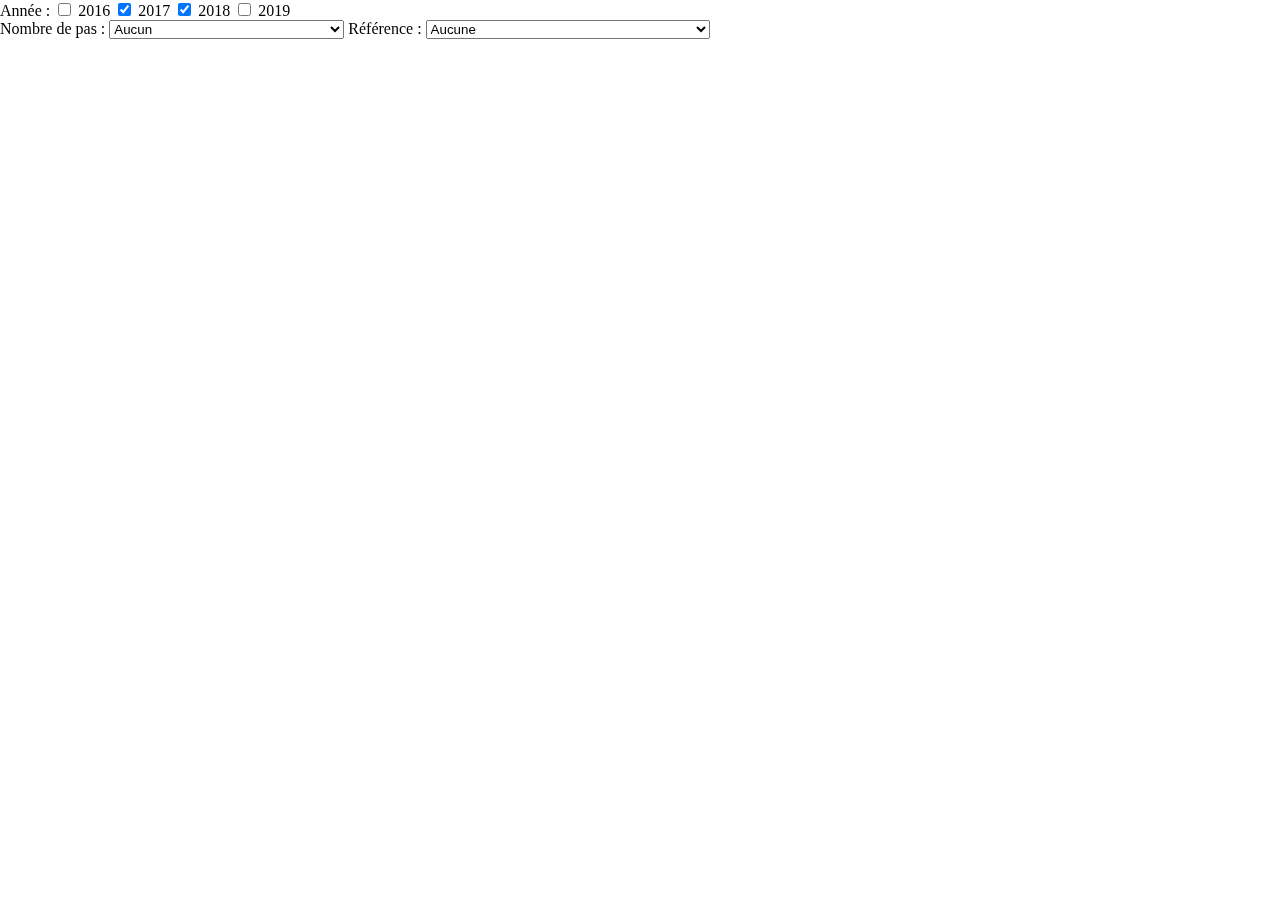
<file: scatterplot.html>
<!DOCTYPE html>
<head>
  <meta charset="utf-8">
  <script src="https://d3js.org/d3.v4.min.js"></script>
  <style>
    body { margin:0;position:fixed;top:0;right:0;bottom:0;left:0; }
    
    path { 
    fill: none;
}
   div.tooltip {
        color: #222;
        background-color: #fff;
        padding: .5em;
        text-shadow: #f5f5f5 0 1px 0;
        border-radius: 2px;
        opacity: 0.9;
        position: absolute;
    	}  
    
    .hidden {
        display: none;
    	}
  </style>
</head>

<body>
    <form>
  	Année :
    <label><input type="checkbox" id="check16"> 2016</label>
      <label><input type="checkbox" id="check17" checked = "checked"> 2017</label>
    <label><input type="checkbox" id="check18" checked = "checked"> 2018</label>
    <label><input type="checkbox" id="check19"> 2019</label>  
  </form>
    Nombre de pas :
  <select id = steps>
  <option value="nosteps">Aucun</option>
  <option value="five_steps">5 000 pas : faiblement actif </option>
  <option value="seven_steps">7 500 pas : modérément actif</option>
  <option value="ten_steps">10 000 pas : recommandation santé</option>
  <option value="fifteen_steps">15 000 pas</option>
</select>
  
     Référence :
  <select id = ref>
  <option value="noref">Aucune</option>
  <option value="big_mac">en Big Mac : 503 kcal </option>
  <option value="coke">en canette de Coca-Cola (330mL) : 139 kcal</option>
  <option value="boxe">en minute(s) de boxe : 300 pas</option>
  <option value="swim">en minute(s) de nage lente : 100 pas</option>
</select>

  <script>
    
	var margin = {top: 20, right: 10, bottom: 20, left: 20};
    
 	var tooltip = d3.select("body").append("div") 
    	.attr("class", "tooltip")       
      .style("opacity", 0);
    
   
    // Traduction du jour de la semaine en français
    dictSemaine = {'Sunday':'Dimanche','Monday':'Lundi','Tuesday':'Mardi','Wednesday':'Mercredi','Thursday':'Jeudi','Friday':'Vendredi','Saturday':'Samedi'};
    
    // Traduction du mois en français
    dictMois = {'January':'Janvier','February':'Février','March':'Mars','April':'Avril','May':'Mai','June':'Juin','July':'Juillet','August':'Août','September':'Septembre','October':'Octobre','November':'Novembre','December':'Décembre'};
    
  
  var Arrondi = d3.format(".0f"); 
  var Arrondi1 = d3.format(".1f"); 
    
   var formatAnnee = d3.timeFormat("%Y");
   var formatMois = d3.timeFormat("%B");
   var formatJour = d3.timeFormat("%d");
	
    var steps='nosteps';
    var ref='noref';
    
	var width = 960 - margin.left - margin.right,
    height = 500 - margin.top - margin.bottom;
    
	var svg = d3.select("body").append("svg")
		.attr("width", width + margin.left + margin.right)
		.attr("height", height + margin.top + margin.bottom)
		.append("g")
		.attr("transform", "translate(" + margin.left + "," + margin.top + ")");
  	// parse the date / time
		var parseDate = d3.timeParse("%d-%b-%Y %H:%M"); //pour convertir dans le format date
    
    //2. Générer les données
    d3.csv('https://raw.githubusercontent.com/celine-d/PasAPas/master/Health%20Data_jour.csv',function(error,rawdata){
      rawdata.forEach(function(d){
        d.start=parseDate(d.Start); //mettre sous une forme de date année les données
        d.steps=+d["Steps (count)"]; 
      });
     
function isInArray(value,array){
  k=false;
  Array.from(array).forEach(function(d){
    if (d==value){
      k=true;
    }
  })
 	return(k)
}
      
    //Tracé initial de la visualisation
function trace_visualisation(array){
  
  	svg.selectAll('*').remove();
  	
  	data=rawdata.filter(function(d,i){return isInArray(+formatAnnee(d.start),array)})
    
    var x=d3.scaleTime()
    .domain(d3.extent(data,function(data){return data.start;})) //date en x
    .range([40,width-margin.left])//sur espace graphique
    
    var y=d3.scaleLinear() //fonction de correspondance entre deux rangs de valeurs
    .domain([d3.min(data,function(data){return data.steps;}),d3.max(data,function(data){return data.steps;})]) //données de prix en y
    .range([height-40,0])//espace sur l'écran que l'on veut occuper
    
    var xAxis = d3.axisBottom()
  	.scale(x)
    .tickFormat(function(d){
     return dictMois[formatMois(d)]+' '+formatAnnee(d);}); 
    
    var yAxis = d3.axisLeft()
  	.scale(y);
      
    var color = d3.scaleOrdinal(d3.schemeCategory10) // échelle de couleur
     svg.selectAll(".dot")
      .data(data)
    .enter().append("circle")
      .style("fill", "orange")
      .attr("class", "dot")
     	.attr("r", 2.4)
      .attr("cx", function(d) { return x(d.start); })
      .attr("cy", function(d) { return y(d.steps); }) 
      .on('mousemove', function(d) {
        	var mouse = d3.mouse(svg.node()).map(function(d) {
            return parseInt(d);
          })
          tooltip.classed('hidden', false)
            			.attr('style', 'left:' + (mouse[0] + 30) + 'px; top:' + (mouse[1]) + 'px')
            			.html(formatJour(d.start) +" "+ dictMois[formatMois(d.start)]+" "+ formatAnnee(d.start) +"<br>"+ Arrondi(d.steps) + " pas")
     })
        					.on('mouseout', function() {
        	tooltip.classed('hidden', true);
          });
     
  svg.append('g') //groupe dans lequel on met tout pour créer un axe
  	.attr('transform', 'translate(0,' + 420 + ')') //positions (x,y)
  	.attr('class', 'x axis')
  	.call(xAxis)
	.call(xAxis.ticks(d3.timeMonth.every(3)));
    
    svg.append("text")             
     .attr("x", width-margin.left)
     .attr("y", height-35 )
     .text("Date")
    
    svg.append('g') //groupe dans lequel on met tout pour créer un axe
    .attr('transform','translate(40,' + 0 + ')')
  	.attr('class', 'y axis')
  	.call(yAxis)
    
    svg.append("text")
     .attr("transform", "rotate(-90)")
     .attr("y", 0 - margin.left)
     .attr("x",0 - (height / 2))
     .attr("dy", "1em")
     .text("Nombre de pas")
}
      
function color_normal() {
 svg.selectAll(".dot")
      .data(data)
.style("fill", "orange");
}

function color_five() {
 svg.selectAll(".dot")
      .data(data)
.style("fill", function(d) {
            if (d.steps <= 5000) {return "red"}
            else 	{ return "green" }
        ;})
}
      
function color_seven() {
 svg.selectAll(".dot")
      .data(data)
.style("fill", function(d) {
            if (d.steps <= 7500) {return "red"}
            else 	{ return "green" }
        ;})
}

function color_ten() {
 svg.selectAll(".dot")
      .data(data)
.style("fill", function(d) {
            if (d.steps <= 10000) {return "red"}
            else 	{ return "green" }
        ;})
}

function color_fifteen() {
   svg.selectAll(".dot")
      .data(data)
.style("fill", function(d) {
            if (d.steps <= 15000) {return "red"}
            else 	{ return "green" }
        ;})

}

function size_noref() {
  svg.selectAll(".dot")
      .data(data)
  		.attr("r", 2.4)
  		.on('mousemove', function(d) {
        	var mouse = d3.mouse(svg.node()).map(function(d) {
            return parseInt(d);
          })
          tooltip.classed('hidden', false)
            			.attr('style', 'left:' + (mouse[0] + 30) + 'px; top:' + (mouse[1]) + 'px')
            			.html(formatJour(d.start) +" "+dictMois[formatMois(d.start)]+" "+ formatAnnee(d.start) +"<br> "+ Arrondi(d.steps) + " pas")
     })
        					.on('mouseout', function() {
        	tooltip.classed('hidden', true);
          });
  
}      
      
function size_coke() {
  data.forEach(function(d){
    d.nb_coke=d.steps/3971;})
  svg.selectAll(".dot")
  .data(data)
  .attr("r", function(d){return d.nb_coke*2})
  .on('mousemove', function(d) {
        	var mouse = d3.mouse(svg.node()).map(function(d) {
            return parseInt(d);
          })
          tooltip.classed('hidden', false)
            			.attr('style', 'left:' + (mouse[0] + 30) + 'px; top:' + (mouse[1]) + 'px')
            			.html(formatJour(d.start) +" "+ dictMois[formatMois(d.start)]+" "+ formatAnnee(d.start) +"<br>"+ Arrondi(d.steps) + " pas"+"<br>"+Arrondi1(d.nb_coke)+ " canette(s) de Coca-Cola")
     })
        					.on('mouseout', function() {
        	tooltip.classed('hidden', true);
          });
  
  
}
        
  
function size_bigmac() {
     data.forEach(function(d){
    d.nb_bigmac=d.steps/14371;})
     svg.selectAll(".dot")
     .data(data)
 		 .attr("r", function(d){return d.nb_bigmac*3})
     .on('mousemove', function(d) {
        	var mouse = d3.mouse(svg.node()).map(function(d) {
            return parseInt(d);
          })
          tooltip.classed('hidden', false)
            			.attr('style', 'left:' + (mouse[0] + 30) + 'px; top:' + (mouse[1]) + 'px')
            			.html(formatJour(d.start) +" "+ dictMois[formatMois(d.start)]+" "+ formatAnnee(d.start) +"<br>"+ Arrondi(d.steps) + " pas"+"<br>"+Arrondi1(d.nb_bigmac)+ " Big Mac(s)")
     })
        					.on('mouseout', function() {
        	tooltip.classed('hidden', true);
          });
  
}
    
function size_boxe() {
  data.forEach(function(d){
    d.nb_boxe=d.steps/300;})
  svg.selectAll(".dot")
  .data(data)
  .attr("r", function(d){return d.nb_boxe*0.2})
  .on('mousemove', function(d) {
        	var mouse = d3.mouse(svg.node()).map(function(d) {
            return parseInt(d);
          })
          tooltip.classed('hidden', false)
            			.attr('style', 'left:' + (mouse[0] + 30) + 'px; top:' + (mouse[1]) + 'px')
            			.html(formatJour(d.start) +" "+ dictMois[formatMois(d.start)]+" "+ formatAnnee(d.start) +"<br>"+ Arrondi(d.steps) + " pas"+"<br>"+Arrondi(d.nb_boxe)+ " minutes de boxe")
     })
        					.on('mouseout', function() {
        	tooltip.classed('hidden', true);
          });
  
  
}
        
  
function size_swim() {
     data.forEach(function(d){
    d.nb_swim=d.steps/100;})
     d3.select("input[value=\"nofood\"]").attr('checked','true')
     svg.selectAll(".dot")
     .data(data)
 		 .attr("r", function(d){return d.nb_swim*0.08})
     .on('mousemove', function(d) {
        	var mouse = d3.mouse(svg.node()).map(function(d) {
            return parseInt(d);
          })
          tooltip.classed('hidden', false)
            			.attr('style', 'left:' + (mouse[0] + 30) + 'px; top:' + (mouse[1]) + 'px')
            			.html(formatJour(d.start) +" "+ dictMois[formatMois(d.start)]+" "+ formatAnnee(d.start) +"<br>"+ Arrondi(d.steps) + " pas"+"<br>"+Arrondi(d.nb_swim)+ " minutes de nage lente")
     })
        					.on('mouseout', function() {
        	tooltip.classed('hidden', true);
          });
  
}
      
array=[2017,2018]
trace_visualisation(array)

function update(){
  array=[];
  if (d3.select("#check16").property("checked")){
    array.push(2016)
  }
  if (d3.select("#check17").property("checked")){
    array.push(2017)
  }
  if (d3.select("#check18").property("checked")){
    array.push(2018)
  }
  if (d3.select("#check19").property("checked")){
    array.push(2019)
  }  
  trace_visualisation(array)
  if (steps=='nosteps'){
    color_normal();
  }  
  if (steps=='five_steps'){
    color_five();
  }  
   if (steps=='ten_steps'){
    color_ten();
  }  
   if (steps=='seven_steps'){
    color_seven();
  }  
   if (steps=='fifteen_steps'){
    color_fifteen();
  } 
  if (ref=='noref'){
    size_noref();
  }  
  if (ref=='big_mac'){
    size_bigmac();
  }  
   if (ref=='coke'){
    size_coke();
  }  
   if (ref=='boxe'){
    size_boxe();
  }  
   if (ref=='swim'){
    size_swim();
  }  
}

// définition des relations label/fonction
d3.select("#check16").on("change",update);
d3.select("#check17").on("change",update);
d3.select("#check18").on("change",update);
d3.select("#check19").on("change",update);
d3.select("#steps").on("change",function(){steps=d3.select(this).property("value"); update()})      
d3.select("#ref").on("change",function(){ref=d3.select(this).property("value"); update()})      
            
    }); 
  </script>
</body>
</file>
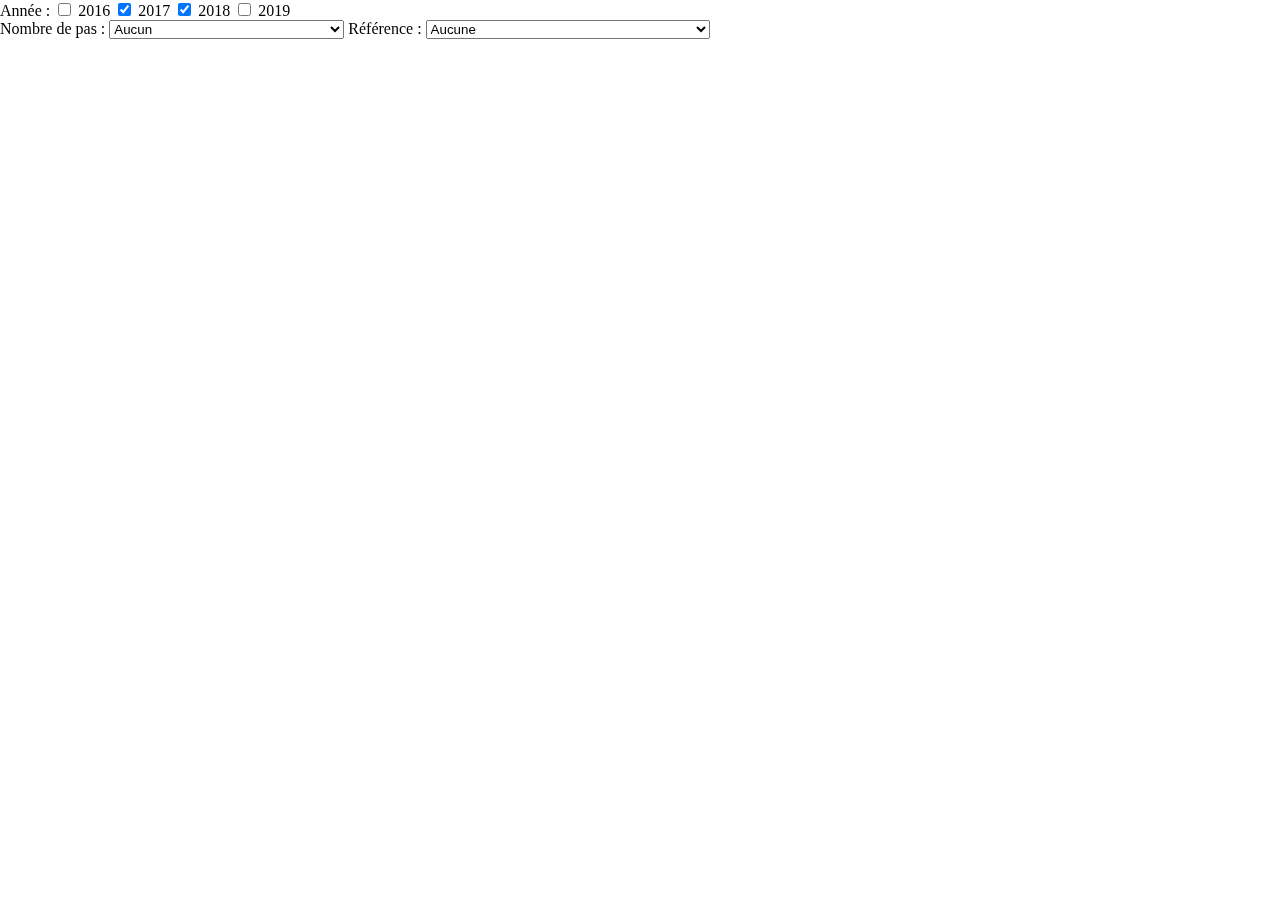
<file: scatterplot_mini.html>
<!DOCTYPE html>
<head>
  <meta charset="utf-8">
  <script src="https://d3js.org/d3.v4.min.js"></script>
  <style>
    body { margin:0;position:fixed;top:0;right:0;bottom:0;left:0; }
    
    path { 
    fill: none;
}
   div.tooltip {
        color: #222;
        background-color: #fff;
        padding: .5em;
        text-shadow: #f5f5f5 0 1px 0;
        border-radius: 2px;
        opacity: 0.9;
        position: absolute;
    	}  
    
    .hidden {
        display: none;
    	}
  </style>
</head>

<body>
    <form>
  	Année :
    <label><input type="checkbox" id="check16" > 2016</label>
      <label><input type="checkbox" id="check17" checked = "checked"> 2017</label>
    <label><input type="checkbox" id="check18" checked = "checked"> 2018</label>
    <label><input type="checkbox" id="check19" > 2019</label>  
	</form>
    Nombre de pas :
  <select id = steps>
  <option value="nosteps">Aucun</option>
  <option value="five_steps">5 000 pas : faiblement actif </option>
  <option value="seven_steps">7 500 pas : modérément actif</option>
  <option value="ten_steps">10 000 pas : recommandation santé</option>
  <option value="fifteen_steps">15 000 pas</option>
</select>
  
     Référence :
  <select id = ref>
  <option value="noref">Aucune</option>
  <option value="big_mac">en Big Mac : 503 kcal </option>
  <option value="coke">en canette de Coca-Cola (330mL) : 139 kcal</option>
  <option value="boxe">en minute(s) de boxe : 300 pas</option>
  <option value="swim">en minute(s) de nage lente : 100 pas</option>
</select>

  <script>
    
	var margin = {top: 20, right: 10, bottom: 20, left: 20};
    
 	var tooltip = d3.select("body").append("div") 
    	.attr("class", "tooltip")       
      .style("opacity", 0);
    
   
    // Traduction du jour de la semaine en français
    dictSemaine = {'Sunday':'Dimanche','Monday':'Lundi','Tuesday':'Mardi','Wednesday':'Mercredi','Thursday':'Jeudi','Friday':'Vendredi','Saturday':'Samedi'};
    
    // Traduction du mois en français
    dictMois = {'January':'Janvier','February':'Février','March':'Mars','April':'Avril','May':'Mai','June':'Juin','July':'Juillet','August':'Août','September':'Septembre','October':'Octobre','November':'Novembre','December':'Décembre'};
    
  
  var Arrondi = d3.format(".0f"); 
  var Arrondi1 = d3.format(".1f"); 
    
   var formatAnnee = d3.timeFormat("%Y");
   var formatMois = d3.timeFormat("%B");
   var formatJour = d3.timeFormat("%d");
	
    var steps='nosteps';
    var ref='noref';
    
	var width = 500 - margin.left - margin.right,
    height = 250 - margin.top - margin.bottom;
    
	var svg = d3.select("body").append("svg")
		.attr("width", width + margin.left + margin.right)
		.attr("height", height + margin.top + margin.bottom)
		.append("g")
		.attr("transform", "translate(" + margin.left + "," + margin.top + ")");
  	// parse the date / time
		var parseDate = d3.timeParse("%d-%b-%Y %H:%M"); //pour convertir dans le format date
    
    //2. Générer les données
    d3.csv('https://raw.githubusercontent.com/celine-d/PasAPas/master/Health%20Data_jour.csv',function(error,rawdata){
      rawdata.forEach(function(d){
        d.start=parseDate(d.Start); //mettre sous une forme de date année les données
        d.steps=+d["Steps (count)"]; 
      });
     
function isInArray(value,array){
  k=false;
  Array.from(array).forEach(function(d){
    if (d==value){
      k=true;
    }
  })
 	return(k)
}
      
    //Tracé initial de la visualisation
function trace_visualisation(array){
  
  	svg.selectAll('*').remove();
  	
  	data=rawdata.filter(function(d,i){return isInArray(+formatAnnee(d.start),array)})
    
    var x=d3.scaleTime()
    .domain(d3.extent(data,function(data){return data.start;})) //date en x
    .range([40,width-margin.left])//sur espace graphique
    
    var y=d3.scaleLinear() //fonction de correspondance entre deux rangs de valeurs
    .domain([d3.min(data,function(data){return data.steps;}),d3.max(data,function(data){return data.steps;})]) //données de prix en y
    .range([height-40,0])//espace sur l'écran que l'on veut occuper
    
    var xAxis = d3.axisBottom()
  	.scale(x)
    .tickFormat(function(d){
     return dictMois[formatMois(d)]+' '+formatAnnee(d);}); 
    
    var yAxis = d3.axisLeft()
  	.scale(y);
      
    var color = d3.scaleOrdinal(d3.schemeCategory10) // échelle de couleur
     svg.selectAll(".dot")
      .data(data)
    .enter().append("circle")
      .style("fill", "orange")
      .attr("class", "dot")
     	.attr("r", 2.4)
      .attr("cx", function(d) { return x(d.start); })
      .attr("cy", function(d) { return y(d.steps); }) 
      .on('mousemove', function(d) {
        	var mouse = d3.mouse(svg.node()).map(function(d) {
            return parseInt(d);
          })
          tooltip.classed('hidden', false)
            			.attr('style', 'left:' + (mouse[0] + 30) + 'px; top:' + (mouse[1]) + 'px')
            			.html(formatJour(d.start) +" "+ dictMois[formatMois(d.start)]+" "+ formatAnnee(d.start) +"<br>"+ Arrondi(d.steps) + " pas")
     })
        					.on('mouseout', function() {
        	tooltip.classed('hidden', true);
          });
     
  svg.append('g') //groupe dans lequel on met tout pour créer un axe
  	.attr('transform', 'translate(0,' + 420 + ')') //positions (x,y)
  	.attr('class', 'x axis')
  	.call(xAxis)
    
    svg.append("text")             
     .attr("x", width-margin.left+5)
     .attr("y", height-25 )
     .text("Date")
    
    svg.append('g') //groupe dans lequel on met tout pour créer un axe
    .attr('transform','translate(40,' + 0 + ')')
  	.attr('class', 'y axis')
  	.call(yAxis)
    
    svg.append("text")
     .attr("transform", "rotate(-90)")
     .attr("y", 0 - margin.left)
     .attr("x",0 - (height / 2))
     .attr("dy", "1em")
     .text("Nombre de pas")
}
      
function color_normal() {
 svg.selectAll(".dot")
      .data(data)
.style("fill", "orange");
}

function color_five() {
 svg.selectAll(".dot")
      .data(data)
.style("fill", function(d) {
            if (d.steps <= 5000) {return "red"}
            else 	{ return "green" }
        ;})
}
      
function color_seven() {
 svg.selectAll(".dot")
      .data(data)
.style("fill", function(d) {
            if (d.steps <= 7500) {return "red"}
            else 	{ return "green" }
        ;})
}

function color_ten() {
 svg.selectAll(".dot")
      .data(data)
.style("fill", function(d) {
            if (d.steps <= 10000) {return "red"}
            else 	{ return "green" }
        ;})
}

function color_fifteen() {
   svg.selectAll(".dot")
      .data(data)
.style("fill", function(d) {
            if (d.steps <= 15000) {return "red"}
            else 	{ return "green" }
        ;})

}

function size_noref() {
  svg.selectAll(".dot")
      .data(data)
  		.attr("r", 2.4)
  		.on('mousemove', function(d) {
        	var mouse = d3.mouse(svg.node()).map(function(d) {
            return parseInt(d);
          })
          tooltip.classed('hidden', false)
            			.attr('style', 'left:' + (mouse[0] + 30) + 'px; top:' + (mouse[1]) + 'px')
            			.html(formatJour(d.start) +" "+dictMois[formatMois(d.start)]+" "+ formatAnnee(d.start) +"<br> "+ Arrondi(d.steps) + " pas")
     })
        					.on('mouseout', function() {
        	tooltip.classed('hidden', true);
          });
  
}      
      
function size_coke() {
  data.forEach(function(d){
    d.nb_coke=d.steps/3971;})
  svg.selectAll(".dot")
  .data(data)
  .attr("r", function(d){return d.nb_coke*2})
  .on('mousemove', function(d) {
        	var mouse = d3.mouse(svg.node()).map(function(d) {
            return parseInt(d);
          })
          tooltip.classed('hidden', false)
            			.attr('style', 'left:' + (mouse[0] + 30) + 'px; top:' + (mouse[1]) + 'px')
            			.html(formatJour(d.start) +" "+ dictMois[formatMois(d.start)]+" "+ formatAnnee(d.start) +"<br>"+ Arrondi(d.steps) + " pas"+"<br>"+Arrondi1(d.nb_coke)+ " canette(s) de Coca-Cola")
     })
        					.on('mouseout', function() {
        	tooltip.classed('hidden', true);
          });
  
  
}
        
  
function size_bigmac() {
     data.forEach(function(d){
    d.nb_bigmac=d.steps/14371;})
     svg.selectAll(".dot")
     .data(data)
 		 .attr("r", function(d){return d.nb_bigmac*3})
     .on('mousemove', function(d) {
        	var mouse = d3.mouse(svg.node()).map(function(d) {
            return parseInt(d);
          })
          tooltip.classed('hidden', false)
            			.attr('style', 'left:' + (mouse[0] + 30) + 'px; top:' + (mouse[1]) + 'px')
            			.html(formatJour(d.start) +" "+ dictMois[formatMois(d.start)]+" "+ formatAnnee(d.start) +"<br>"+ Arrondi(d.steps) + " pas"+"<br>"+Arrondi1(d.nb_bigmac)+ " Big Mac(s)")
     })
        					.on('mouseout', function() {
        	tooltip.classed('hidden', true);
          });
  
}
    
function size_boxe() {
  data.forEach(function(d){
    d.nb_boxe=d.steps/300;})
  svg.selectAll(".dot")
  .data(data)
  .attr("r", function(d){return d.nb_boxe*0.2})
  .on('mousemove', function(d) {
        	var mouse = d3.mouse(svg.node()).map(function(d) {
            return parseInt(d);
          })
          tooltip.classed('hidden', false)
            			.attr('style', 'left:' + (mouse[0] + 30) + 'px; top:' + (mouse[1]) + 'px')
            			.html(formatJour(d.start) +" "+ dictMois[formatMois(d.start)]+" "+ formatAnnee(d.start) +"<br>"+ Arrondi(d.steps) + " pas"+"<br>"+Arrondi(d.nb_boxe)+ " minutes de boxe")
     })
        					.on('mouseout', function() {
        	tooltip.classed('hidden', true);
          });
  
  
}
        
  
function size_swim() {
     data.forEach(function(d){
    d.nb_swim=d.steps/100;})
     d3.select("input[value=\"nofood\"]").attr('checked','true')
     svg.selectAll(".dot")
     .data(data)
 		 .attr("r", function(d){return d.nb_swim*0.08})
     .on('mousemove', function(d) {
        	var mouse = d3.mouse(svg.node()).map(function(d) {
            return parseInt(d);
          })
          tooltip.classed('hidden', false)
            			.attr('style', 'left:' + (mouse[0] + 30) + 'px; top:' + (mouse[1]) + 'px')
            			.html(formatJour(d.start) +" "+ dictMois[formatMois(d.start)]+" "+ formatAnnee(d.start) +"<br>"+ Arrondi(d.steps) + " pas"+"<br>"+Arrondi(d.nb_swim)+ " minutes de nage lente")
     })
        					.on('mouseout', function() {
        	tooltip.classed('hidden', true);
          });
  
}
      
array=[2017,2018]
trace_visualisation(array)

function update(){
  array=[];
  if (d3.select("#check16").property("checked")){
    array.push(2016)
  }
  if (d3.select("#check17").property("checked")){
    array.push(2017)
  }
  if (d3.select("#check18").property("checked")){
    array.push(2018)
  }
  if (d3.select("#check19").property("checked")){
    array.push(2019)
  }  
  trace_visualisation(array)
  if (steps=='nosteps'){
    color_normal();
  }  
  if (steps=='five_steps'){
    color_five();
  }  
   if (steps=='ten_steps'){
    color_ten();
  }  
   if (steps=='seven_steps'){
    color_seven();
  }  
   if (steps=='fifteen_steps'){
    color_fifteen();
  } 
  if (ref=='noref'){
    size_noref();
  }  
  if (ref=='big_mac'){
    size_bigmac();
  }  
   if (ref=='coke'){
    size_coke();
  }  
   if (ref=='boxe'){
    size_boxe();
  }  
   if (ref=='swim'){
    size_swim();
  }  
}

// définition des relations label/fonction
d3.select("#check16").on("change",update);
d3.select("#check17").on("change",update);
d3.select("#check18").on("change",update);
d3.select("#check19").on("change",update);
d3.select("#steps").on("change",function(){steps=d3.select(this).property("value"); update()})      
d3.select("#ref").on("change",function(){ref=d3.select(this).property("value"); update()})      
            
    }); 
  </script>
</body>
</file>
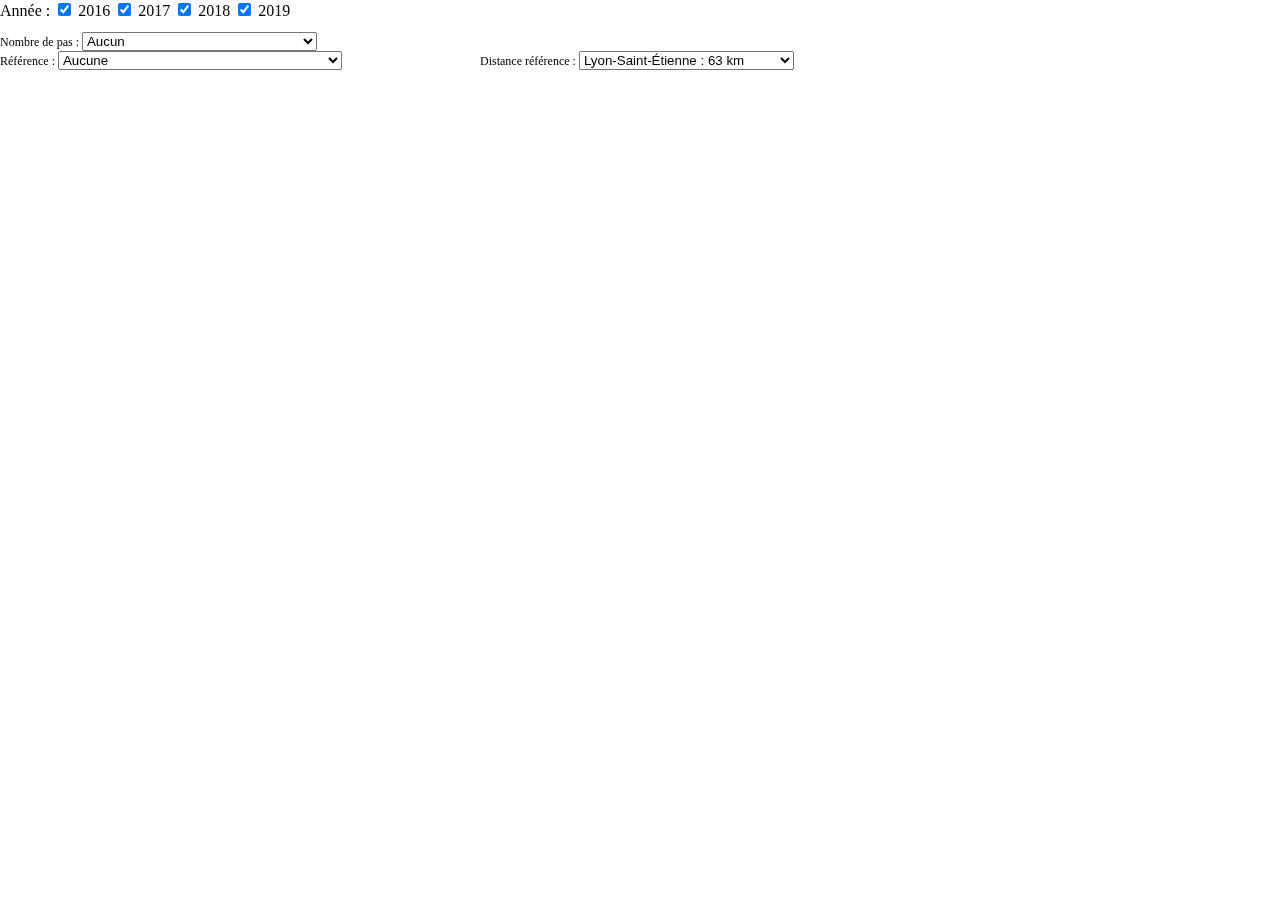
<file: toutes_minis.html>
<!DOCTYPE html>
<head>
  <meta charset="utf-8">
  <script src="https://d3js.org/d3.v4.min.js"></script>
  <style>
    body { margin:0;position:fixed;top:0;right:0;bottom:0;left:0; }
    	slice:hover {
        fill: grey;
        opacity : 0.6;
      }
      rect:hover {
        fill: #fcfcfc;
        opacity : 0.6;
      }
    	.hidden {
        display: none;
    	}
   		div.tooltip {
        color: #222;
        background-color: #fff;
        padding: .5em;
        text-shadow: #f5f5f5 0 1px 0;
        border-radius: 2px;
        opacity: 0.9;
        position: absolute; 
    	} 
  </style>
</head>

<body>
  
  <form>
    Année :
    <label><input type="checkbox" id="check16" checked = "checked"> 2016</label>
    <label><input type="checkbox" id="check17" checked = "checked"> 2017</label>
    <label><input type="checkbox" id="check18" checked = "checked"> 2018</label>
    <label><input type="checkbox" id="check19" checked = "checked"> 2019</label>  
  </form>
  
   <p style=font-size:12px;>
     
  <tr><td>Nombre de pas :
  <select id = steps>
  <option value="nosteps">Aucun</option>
  <option value="five_steps">5 000 pas : faiblement actif </option>
  <option value="seven_steps">7 500 pas : modérément actif</option>
  <option value="ten_steps">10 000 pas : recommandation santé</option>
  <option value="fifteen_steps">15 000 pas</option>
    </select></td>
     
  <td><br>Référence :
  <select id = ref>
  <option value="noref">Aucune</option>
  <option value="big_mac">en Big Mac : 503 kcal </option>
  <option value="coke">en canette de Coca-Cola (330mL) : 139 kcal</option>
  <option value="boxe">en minute(s) de boxe : 300 pas</option>
  <option value="swim">en minute(s) de nage lente : 100 pas</option>
    </select></td></tr> 
    
  <td><tr>   
   &nbsp;&nbsp;&nbsp;&nbsp;&nbsp;&nbsp;&nbsp;&nbsp;&nbsp;&nbsp;&nbsp;&nbsp;&nbsp;&nbsp;
   &nbsp;&nbsp;&nbsp;&nbsp;&nbsp;&nbsp;&nbsp;&nbsp;&nbsp;&nbsp;&nbsp;&nbsp;&nbsp;&nbsp;
   &nbsp;&nbsp;&nbsp;&nbsp;&nbsp;&nbsp;&nbsp;&nbsp;&nbsp;&nbsp;&nbsp;&nbsp;&nbsp;&nbsp;
   Distance référence :
  <select id = distance_ref>
  <option value="saint_etienne">Lyon-Saint-Étienne : 63 km</option>
  <option value="clermont_ferrand">Lyon-Clermont-Ferrand : 164 km</option>
    <option value="montpellier">Lyon-Montpellier : 301 km</option>
  </select></tr></td>
</p>

  


  
  <script>
    
  	var margin = {top: 0, right: 10, bottom: 20, left: 20};
    
		var width = 960 - margin.left - margin.right,
    	height = 500 - margin.top - margin.bottom;
    
  	var format = d3.format(",d");

    // Transformer la date dans le format conventionnel
    var parseDate = d3.timeParse("%d-%b-%Y %H:%M");
    var parseDate2 = d3.timeParse("%m_%Y"); 

    // Récupérer l'année, le mois, le jour de la semaine 
    var formatAnnee = d3.timeFormat("%Y");
    var formatMois = d3.timeFormat("%B");
    var formatJour = d3.timeFormat("%d");
    var formatJourSemaine = d3.timeFormat("%A");
    
    // Affichage avec espace entre les milliers
    var locale = d3.formatLocale({
  		decimal: ",",
  		thousands: " ",
  		grouping: [3]
		});
    
    // Arrondi et pourcentage
    var Arrondi = locale.format(",.0f");
    var Arrondi1 = locale.format(",.1f"); 
    var Pourcentage = d3.format(".0%");
    
    // Traduction du jour de la semaine en français
    dictSemaine = {'Sunday':'Dimanche','Monday':'Lundi','Tuesday':'Mardi','Wednesday':'Mercredi','Thursday':'Jeudi','Friday':'Vendredi','Saturday':'Samedi'};
    
    // Traduction du mois en français
    dictMois = {'January':'Janvier','February':'Février','March':'Mars','April':'Avril','May':'Mai','June':'Juin','July':'Juillet','August':'Août','September':'Septembre','October':'Octobre','November':'Novembre','December':'Décembre'};
    
    // Couleurs
    var colors = {'2016': "#d62728", '2017' : "#2ca02c" , '2018' : "#1f77b4", '2019' : "#ff7f0e"}
    
    // Tooltip
    var tooltip = d3.select("body").append("div") 
    	.attr("class", "tooltip")       
      .style("opacity", 0);
    
    // Fonction permettant de tester si value est dans array
    function isInArray(value,array){
      k = false;
      Array.from(array).forEach(function(d){
        if (d == value){
          k = true;
        }
      })
      return (k)
    }
    
    // Initialisation de la distance pour le barchart
    var distance="saint_etienne";
     
    // Initialisation des données pour le scatterplot
    var steps='nosteps';
    var ref='noref';
    
    // Création du svg
     var svg = d3.select("body").append("svg")
    .attr("width", width + margin.left + margin.right)
    .attr("height", height + margin.top + margin.bottom)
    .append("g")
    .attr("transform", "translate(" + margin.left +"," + margin.top +")");
    
    
    // ---------------------------------------------
    // Fonction permettant de tracer le scatterplot
    // ---------------------------------------------
    
    function scatterplot(width,height,array){
      
    d3.csv('https://raw.githubusercontent.com/celine-d/PasAPas/master/Health%20Data_jour.csv',function(error,rawdata){
      rawdata.forEach(function(d){
        d.start=parseDate(d.Start); //mettre sous une forme de date année les données
        d.steps=+d["Steps (count)"]; 
      });
      
    // On supprime tous les points pour les remplacer par la suite 
    svg.selectAll('.dotscatter').remove();
  	
    // On filtre les données selon les années 
  	data=rawdata.filter(function(d,i){return isInArray(+formatAnnee(d.start),array)})
    
    var x=d3.scaleTime()
    .domain(d3.extent(data,function(data){return data.start;})) //date en x
    .range([40,width-margin.left])//sur espace graphique
    
    var y=d3.scaleLinear() //fonction de correspondance entre deux rangs de valeurs
    .domain([d3.min(data,function(data){return data.steps;}),d3.max(data,function(data){return data.steps;})]) //données de prix en y
    .range([height-40,0])//espace sur l'écran que l'on veut occuper
    
    // Axe des x
    var xAxis = d3.axisBottom()
  	.scale(x)
    .tickFormat(function(d){
     return dictMois[formatMois(d)]+' '+formatAnnee(d);}); 
    
    // Axe des y
    var yAxis = d3.axisLeft()
  	.scale(y);
      
    // Echelle de couleurs
    var color = d3.scaleOrdinal(d3.schemeCategory10)
     svg.selectAll(".dotscatter")
      .data(data)
    .enter().append("circle")
      .style("fill", "orange")
      .attr("class", "dotscatter")
     	.attr("r", 2.4)
      .attr("cx", function(d) { return x(d.start); })
      .attr("cy", function(d) { return y(d.steps); }) 
      .on('mousemove', function(d) {
        	var mouse = d3.mouse(svg.node()).map(function(d) {
            return parseInt(d);
          })
          tooltip.classed('hidden', false)
            			.attr('style', 'left:' + (mouse[0] + 30) + 'px; top:' + (mouse[1]) + 											'px')
            			.html(formatJour(d.start) +" "+ dictMois[formatMois(d.start)]+" "+ 												formatAnnee(d.start) +"<br>"+ Arrondi(d.steps) + " pas")
     			})
        					.on('mouseout', function() {
        	tooltip.classed('hidden', true);
          });
     
    // Ajout de l'axe des x
    svg.append('g') //groupe dans lequel on met tout pour créer un axe
  		.attr('transform', 'translate(0,' + 164 + ')') //positions (x,y)
  		.attr('class', 'x axis')
  		.call(xAxis.ticks(d3.timeMonth.every(6)));
      
    // Ajout du nom de l'axe des x
    svg.append("text")             
     .attr("x", width-margin.left-230)
     .attr("y", height-10 )
     .text("Date")
     .style("font-family","sans-serif")
     .style("font-size","13px")
    
    // Ajout de l'axe des y
    svg.append('g') //groupe dans lequel on met tout pour créer un axe
    .attr('transform','translate(40,' + 0 + ')')
  	.attr('class', 'y axis')
  	.call(yAxis)
    
    // Ajout du nom de l'axe des y
    svg.append("text")
     .attr("transform", "rotate(-90)")
     .attr("y", 0 - margin.left)
     .attr("x",0 - (height / 2))
     .attr("dy", "1em")
     .text("Nombre de pas")
     .style("font-family","sans-serif")
     .style("font-size","13px")
    
    // On exécute les fonctions correspondant aux options sélectionnées
    if (steps=='nosteps'){
    	color_normal();
 		}  
  	if (steps=='five_steps'){
    	color_five();
  	}  
    if (steps=='ten_steps'){
    	color_ten();
  	}  
   	if (steps=='seven_steps'){
    	color_seven();
  	}  
   	if (steps=='fifteen_steps'){
    	color_fifteen();
  	} 
  	if (ref=='noref'){
    	size_noref();
  	}  
  	if (ref=='big_mac'){
    	size_bigmac();
  	}  
   	if (ref=='coke'){
    	size_coke();
  	}  
   	if (ref=='boxe'){
    	size_boxe();
  	}  
   	if (ref=='swim'){
   		size_swim();
  	}  
      
  function color_normal() {
   svg.selectAll(".dotscatter")
        .data(data)
  .style("fill", "orange");
  }
      
  function color_five() {
   svg.selectAll(".dotscatter")
        .data(data)
  .style("fill", function(d) {
              if (d.steps <= 5000) {return "red"}
              else 	{ return "green" }
          ;})
  }
      
  function color_seven() {
   svg.selectAll(".dotscatter")
        .data(data)
  .style("fill", function(d) {
              if (d.steps <= 7500) {return "red"}
              else 	{ return "green" }
          ;})
  }
      
  function color_ten() {
   svg.selectAll(".dotscatter")
        .data(data)
  .style("fill", function(d) {
              if (d.steps <= 10000) {return "red"}
              else 	{ return "green" }
          ;})
  }
      
  function color_fifteen() {
     svg.selectAll(".dotscatter")
        .data(data)
  .style("fill", function(d) {
              if (d.steps <= 15000) {return "red"}
              else 	{ return "green" }
          ;})
  }
      
  function size_noref() {
    svg.selectAll(".dotscatter")
        .data(data)
        .attr("r", 2.4)
        .on('mousemove', function(d) {
            var mouse = d3.mouse(svg.node()).map(function(d) {
              return parseInt(d);
            })
            tooltip.classed('hidden', false)
                    .attr('style', 'left:' + (mouse[0] + 30) + 'px; top:' + (mouse[1]) + 											'px')
                    .html(formatJour(d.start) +" "+dictMois[formatMois(d.start)]+" "+ 													formatAnnee(d.start) +"<br> "+ Arrondi(d.steps) + " pas")
       			})
                    .on('mouseout', function() {
            tooltip.classed('hidden', true);
            });  
  }      
      
  function size_coke() {
    data.forEach(function(d){
      d.nb_coke=d.steps/3971;})
    svg.selectAll(".dotscatter")
    .data(data)
    .attr("r", function(d){return d.nb_coke*2})
    .on('mousemove', function(d) {
            var mouse = d3.mouse(svg.node()).map(function(d) {
              return parseInt(d);
            })
            tooltip.classed('hidden', false)
                    .attr('style', 'left:' + (mouse[0] + 30) + 'px; top:' + (mouse[1]) + 											'px')
                    .html(formatJour(d.start) +" "+ dictMois[formatMois(d.start)]+" "+ 													formatAnnee(d.start) +"<br>"+ Arrondi(d.steps) + " pas"+"																	<br>"+Arrondi1(d.nb_coke)+ " canette(s) de Coca-Cola")
      			})
                    .on('mouseout', function() {
            tooltip.classed('hidden', true);
            });
  }
        
  
  function size_bigmac() {
       data.forEach(function(d){
      d.nb_bigmac=d.steps/14371;})
       svg.selectAll(".dotscatter")
       .data(data)
       .attr("r", function(d){return d.nb_bigmac*3})
       .on('mousemove', function(d) {
            var mouse = d3.mouse(svg.node()).map(function(d) {
              return parseInt(d);
            })
            tooltip.classed('hidden', false)
                    .attr('style', 'left:' + (mouse[0] + 30) + 'px; top:' + (mouse[1]) + 											'px')
                    .html(formatJour(d.start) +" "+ dictMois[formatMois(d.start)]+" "+ 													formatAnnee(d.start) +"<br>"+ Arrondi(d.steps) + " pas"+"							                    <br>"+Arrondi1(d.nb_bigmac)+ " Big Mac(s)")
       			})
                    .on('mouseout', function() {
            tooltip.classed('hidden', true);
            }); 
  }
    
  function size_boxe() {
    data.forEach(function(d){
      d.nb_boxe=d.steps/300;})
    svg.selectAll(".dotscatter")
    .data(data)
    .attr("r", function(d){return d.nb_boxe*0.2})
    .on('mousemove', function(d) {
            var mouse = d3.mouse(svg.node()).map(function(d) {
              return parseInt(d);
            })
            tooltip.classed('hidden', false)
                    .attr('style', 'left:' + (mouse[0] + 30) + 'px; top:' + (mouse[1]) + 												'px')
                    .html(formatJour(d.start) +" "+ dictMois[formatMois(d.start)]+" "+ 													formatAnnee(d.start) +"<br>"+ Arrondi(d.steps) + " pas"+"					                         <br>"+Arrondi(d.nb_boxe)+ " minutes de boxe")
      			 })
                    .on('mouseout', function() {
            tooltip.classed('hidden', true);
            });

  }
         
  function size_swim() {
       data.forEach(function(d){
      d.nb_swim=d.steps/100;})
       d3.select("input[value=\"nofood\"]").attr('checked','true')
       svg.selectAll(".dotscatter")
       .data(data)
       .attr("r", function(d){return d.nb_swim*0.08})
       .on('mousemove', function(d) {
            var mouse = d3.mouse(svg.node()).map(function(d) {
              return parseInt(d);
            })
            tooltip.classed('hidden', false)
                    .attr('style', 'left:' + (mouse[0] + 30) + 'px; top:' + (mouse[1]) + 							'px')
                    .html(formatJour(d.start) +" "+ dictMois[formatMois(d.start)]+" "+ 									formatAnnee(d.start) +"<br>"+ Arrondi(d.steps) + " pas"+"						                       <br>"+Arrondi(d.nb_swim)+ " minutes de nage lente")
       			})
                    .on('mouseout', function() {
            tooltip.classed('hidden', true);
            });
  }

	})} 
      
    
    // -----------------------------------------
    // Fonction permettant de tracer le barchart
    // -----------------------------------------
    
    function barchart(width,height,array){
      
      // On supprime les barres et le texte pour les remplacer par la suite
      svg.selectAll(".bar").remove();
      svg.selectAll("text").remove();
      
      d3.csv('https://raw.githubusercontent.com/celine-d/PasAPas/master/Health%20Data_moisdistancetri.csv',function(error,rawdata){
      rawdata.forEach(function(d){
        d.mois = parseDate2(d.Mois)
        d.distance=+d.Distance;
      });
        
      var x = d3.scaleLinear()
          .range([width*0.15, width*0.95])
    			.domain([0,5]);
      
    	var xAxisBarchart=d3.axisBottom()
    			.scale(x);
        
      // On filtre les données selon les années
    	data=rawdata.filter(function(d,i){return isInArray(+formatAnnee(d.mois),array)})
      
   	 var y_mois=d3.scaleTime()
    		.domain(d3.extent(data,function(data){return data.mois;}))
    		.range([height*0.742,0])//sur espace graphique
    
     var MoisAxis= d3.axisLeft()
      	.scale(y_mois)
     		.tickFormat(function(d){
       		return dictMois[formatMois(d)]+' '+formatAnnee(d);});

     // Ajout des barres
     svg.selectAll(".bar")
      .data(data)
      .enter().append("rect")
      .attr("class", "bar")
    	.style("fill", "grey")
      .attr('transform','translate(540,'+ 10 + ')')
      .attr("width", function(d) {console.log(d.distance); return x(d.distance)/63; } )
      .attr("y", function(d) { return y_mois(d.mois); })
      .attr("height", 5)
    	.on('mousemove', function(d) {
        	var mouse = d3.mouse(svg.node()).map(function(d) {
            return parseInt(d);
          })
          tooltip.classed('hidden', false)
            			.attr('style', 'left:' + (mouse[0] + 30) + 'px; top:' + (mouse[1]) + 'px')
            			.html(dictMois[formatMois(d.mois)]+' '+formatAnnee(d.mois)+"<br>"+ Arrondi(d.distance) + " km"+"<br>"+Arrondi1(d.distance/63)+" Lyon-Saint-Étienne")
     })
        					.on('mouseout', function() {
        	tooltip.classed('hidden', true);
          });
       
		// Ajout de l'axe des x
     svg.append('g')
  	.attr('transform', 'translate(470,'+ 165 + ')')
  	.attr('class', 'x axis Barchart')
  	.call(xAxisBarchart)
    
     // Ajout de nom de l'axe des x
     svg.append("text")             
     .attr("x", width+220)
     .attr("y", height-margin.top-8)
     .text("Proportion")
     .style("font-family","sans-serif")
     .style("font-size","13px")
     
     // Ajout de l'axe des y
     svg.append('g') //groupe dans lequel on met tout pour créer un axe
    .attr('transform','translate(540,'+ 10 + ')')
  	.attr('class', 'y axis')
  	.call(MoisAxis)

     // Ajout du nom de l'axe des y
     svg.append("text")
     .attr("transform", "rotate(-90)")
     .attr("y", 0 - margin.left + width + 5)
     .attr("x",0 - (height / 2))
     .attr("dy", "1em")
     .text("Date")
     .style("font-family","sans-serif")
     .style("font-size","13px")
     
     // Exécution de la fonction correspondant à la référence de distance sélectionnée
     if (distance=='saint_etienne'){
      size_stetienne(y_mois);
    	}  
    if (distance=='clermont_ferrand'){
      size_clermontferrand(y_mois);
    	}  
     if (distance=='montpellier'){
      size_montpellier(y_mois);
    	}     

		function size_stetienne(y_mois) {
   
      // Modification de l'axe des x
      x.domain([0,5])
      xAxisBarchart.scale(x)
      d3.selectAll('g.x.axis.Barchart')
      .transition()
      .call(xAxisBarchart)

      // Modification des barres
      svg.selectAll(".bar")
        .data(data)
        .enter().append("rect")
        .attr("class", "bar")
        .style("fill", "grey")
        .attr('transform','translate(540,'+ 10 + ')')
        .attr("width", function(d) {return x(d.distance)/63; } )
        .attr("y", function(d) { return y_mois(d.mois); })
        .attr("height", 5)
        .on('mousemove', function(d) {
            var mouse = d3.mouse(svg.node()).map(function(d) {
              return parseInt(d);
            })
            tooltip.classed('hidden', false)
                    .attr('style', 'left:' + (mouse[0] + 30) + 'px; top:' + (mouse[1]) + 											'px')
                    .html(dictMois[formatMois(d.mois)]+' '+formatAnnee(d.mois)+"<br>"+ 												Arrondi(d.distance) + " km"+"<br>"+Arrondi1(d.distance/63)+" Lyon-													Saint-Étienne")
       			})
                    .on('mouseout', function() {
            tooltip.classed('hidden', true);
            });
		}
      
    function size_clermontferrand(y_mois) {
      	
        // Modification de l'axe des x
        x.domain([0,2])
        xAxisBarchart.scale(x)
        d3.selectAll('g.x.axis.Barchart')
        .transition()
        .call(xAxisBarchart);

        // Modification des barres
        svg.selectAll(".bar")
          .attr("class", "bar")
          .style("fill", "orange")
          .attr('transform','translate(540,'+ 10 + ')')
          .attr("width", function(d) {return x(d.distance)/164; } )
          .attr("y", function(d) { return y_mois(d.mois); })
          .attr("height", 5)
          .on('mousemove', function(d) {
              var mouse = d3.mouse(svg.node()).map(function(d) {
                return parseInt(d);
              })
              tooltip.classed('hidden', false)
                      .attr('style', 'left:' + (mouse[0] + 30) + 'px; top:' + (mouse[1]) + 												'px')
                      .html(dictMois[formatMois(d.mois)]+' '+formatAnnee(d.mois)+"<br>"+ 													Arrondi(d.distance) + " km"+"<br>"+Arrondi1(d.distance/164)+" 														Lyon-Clermont-Ferrand")
         })
                      .on('mouseout', function() {
              tooltip.classed('hidden', true);
              });
    }
      
    function size_montpellier(y_mois) {
      
        // Modification de l'axe des x
        x.domain([0,1.2])
        xAxisBarchart.scale(x)
        d3.selectAll('g.x.axis.Barchart')
        .transition()
        .call(xAxisBarchart)

        // Modification des barres
        svg.selectAll(".bar")
          .attr("class", "bar")
          .style("fill", "blue") 
          .attr('transform','translate(540,'+ 10 + ')')
          .attr("width", function(d) {return x(d.distance)/301; } )
          .attr("y", function(d) { return y_mois(d.mois); })
          .attr("height", 5)
          .on('mousemove', function(d) {
              var mouse = d3.mouse(svg.node()).map(function(d) {
                return parseInt(d);
              })
              tooltip.classed('hidden', false)
                      .attr('style', 'left:' + (mouse[0] + 30) + 'px; top:' + (mouse[1]) + 'px')
                      .html(dictMois[formatMois(d.mois)]+' '+formatAnnee(d.mois)+"<br>"+ Arrondi(d.distance) + " km"+"<br>"+Arrondi1(d.distance/301)+" Lyon-Montpellier")
         })
                      .on('mouseout', function() {
              tooltip.classed('hidden', true);
              });
    }
           
	})}
    
    
    // -----------------------------------------
    // Fonction permettant de tracer le treemap
    // -----------------------------------------
    
    function treemap(width,height,valuex,valuey,array){
      
      var stratify = d3.stratify()
    	.parentId(function(d) {return d.id.substring(0, d.id.lastIndexOf(".")); });

      var treemap = d3.treemap()
      .size([width, height])
      .padding(2)
      .round(true);
      
      // On supprime les rectangles et les textes dans les rectangles pour les remplacer
      svg.selectAll("rect").remove();
      svg.selectAll(".periodeText").remove();
      svg.selectAll(".valueText").remove();
      svg.selectAll(".pourcentageText").remove();

      d3.csv('https://raw.githubusercontent.com/celine-d/PasAPas/master/Health%20Data_jour.csv', function(data) { 
    
    data.forEach(function(d, i){
      
      d.Date = parseDate(d.Start);
      d.Steps = +d['Steps (count)'];  
      d.Mois = formatMois(d.Date);
      d.Annee = formatAnnee(d.Date); 
      d.NumJour = formatJour(d.Date);
 
      // Définition des saisons     
      if (d.Date <= parseDate("21-Mar-"+d.Annee+" 00:00"))   
        d.Saison = 'Hiver';   
      else if (d.Date <= parseDate("21-Jun-"+d.Annee+" 00:00"))   
        d.Saison = 'Printemps';       
      else if (d.Date <= parseDate("21-Sep-"+d.Annee+" 00:00"))   
        d.Saison = 'Été';    
      else if (d.Date <= parseDate("21-Dec-"+d.Annee+" 00:00"))   
        d.Saison = 'Automne';       
      else
        d.Saison = 'Hiver';    
    })  
    
    // Regroupement des données par année puis saison
    var raw_nested = d3.nest()
    		.key(function(d){ return d.Annee; })
				.key(function(d){ return d.Saison; })
				.entries(data); 
     
    // Filtre sur les années sélectionnées
    nested = raw_nested.filter(function(d){return isInArray(+d.key, array)});

    data_tree = [];
    obj = {};
    obj.id = "data";
    obj.value = 0;
    data_tree.push(obj);
      
    nested.forEach(function(d,i){
      	var annee = d.key;
      	obj = {};
      	obj.id = "data."+annee;
      	obj.value = 0;
      	data_tree.push(obj);
        newdata = d.values;
      	newdata.forEach(function(e,j){
          obj = {};
          var saison = e.key;
          newdata2 = e.values;
          obj.id = "data."+annee+"."+saison;
          obj.value = d3.sum(newdata2, function(f) {
  					return f.Steps;})
          data_tree.push(obj)
					})
        });

      var root = stratify(data_tree)
      .sum(function(d) { return d.value; })
      .sort(function(a, b) { return b.height - a.height || b.value - a.value; });
      
       treemap(root);

			 var x = d3.scaleLinear()
            .domain([0, width])
            .range([0, width]);
      
        var y = d3.scaleLinear()
            .domain([0, height])
            .range([0, height]);
 
      var feuilles = root.leaves();
      feuilles.forEach(function(d){
        d.year = d.id.substring(d.id.lastIndexOf(".")-4, d.id.lastIndexOf("."));
        d.season = d.id.substring(d.id.lastIndexOf(".") + 1);
        d.pourcentage = d.value / d.parent.value;
      })
			
      
      // Définition des échelles de couleurs pour chaque année
      
			var color2016 = d3.scaleLinear()
      	.range(["#ffe6e6","#ff8080"])
				.domain([d3.min(feuilles, function(d) {if (d.year == 2016) return d.value; }),
                d3.max(feuilles, function(d) {if (d.year == 2016) return d.value; })]);
      
      var color2017 = d3.scaleLinear()
      .range(["#ccffeb","#2EBA4A"])
				.domain([d3.min(feuilles, function(d) {if (d.year == 2017) return d.value; }),
                d3.max(feuilles, function(d) {if (d.year == 2017) return d.value; })]);
      
      var color2018 = d3.scaleLinear()
      	.range(["#cce6ff","#677AFA"])
				.domain([d3.min(feuilles, function(d) {if (d.year == 2018) return d.value; }),
                d3.max(feuilles, function(d) {if (d.year == 2018) return d.value; })]);
      
      var color2019 = d3.scaleLinear()
      	.range(["#ffffcc","#ffd633"])
				.domain([d3.min(feuilles, function(d) {if (d.year == 2019) return d.value; }),
                d3.max(feuilles, function(d) {if (d.year == 2019) return d.value; })]);
      
     // Ajout des rectangles
      svg.selectAll(".rectTreemap")
      .data(feuilles)
  		.enter().append("rect")
      .attr("title", function(d) { return d.id + "\n" + format(d.value); })
      .attr("x", function (d) {return valuex + x(d.x0);})
      .attr("y", function (d) {return valuey + y(d.y0);})
      .attr("width", function (d) {return x(d.x1) - x(d.x0); })
      .attr("height", function (d) { return y(d.y1) - y(d.y0);})
      .attr("fill", function (d) {
        var year = d.id.substring(d.id.lastIndexOf(".")-4, d.id.lastIndexOf("."));
        if (year == 2016)
          return color2016(d.value)
        else if (year == 2017)
          return color2017(d.value)
        else if (year == 2018)
          return color2018(d.value)
        else if (year == 2019)
          return color2019(d.value)
        ;})
      .on('mousemove',  function(d) {
        	var mouse = d3.mouse(svg.node()).map(function(d) {
            return parseInt(d);
          });
          tooltip.classed('hidden', false)
            .attr('style', 'left:' + (mouse[0] + 30) + 'px; top:' + (mouse[1] - 35) + 'px')
            .html(d.season+" "+d.year+"<br>"+Arrondi(d.value)+" pas"+"<br>"+Pourcentage(d.pourcentage)+" des pas de l'année");
          })
        .on('mouseout', function() {
        	tooltip.classed('hidden', true);
          });;
      
      // Ajout des textes de date
      var periodeText = svg.selectAll(".periodeText")
    	.data(feuilles)
    	.enter()
    	.append("text")
      .attr("text-anchor", "middle")
     	.attr("dominant-baseline", "central")
     	.attr("x", function(d){ return valuex + d.x0 + (d.x1-d.x0)/2})
     	.attr("y", function(d){ return valuey + d.y0 + (d.y1-d.y0)/2 - 20})
     	.text(function(d){ if (d.x1-d.x0 > 50 && d.y1-d.y0 > 50)
      {return (d.season+" "+d.year)}})
     	.attr("class", "periodeText")
      .style("font-size", "12px")
     	.on('mousemove', function(d) {
        	var mouse = d3.mouse(svg.node()).map(function(d) {
            return parseInt(d);
          });
          tooltip.classed('hidden', false)
            .attr('style', 'left:' + (mouse[0] + 30) + 'px; top:' + (mouse[1] - 35) + 'px')
            .html(d.season+" "+d.year+"<br>"+Arrondi(d.value)+" pas"+"<br>"+Pourcentage(d.pourcentage)+" des pas de l'année");
          })
        .on('mouseout', function() {
        	tooltip.classed('hidden', true);
          });
      
     // Ajout des textes de nombres de pas
     var valueText = svg.selectAll(".valueText")
     .data(feuilles)
     .enter()
     .append("text")
     .attr("text-anchor", "middle")
     .attr("dominant-baseline", "central")
     .attr("x", function(d){ return valuex + d.x0 + (d.x1-d.x0)/2})
     .attr("y", function(d){ return valuey + d.y0 + (d.y1-d.y0)/2})
     .text(function(d){ if (d.x1-d.x0 > 50 && d.y1-d.y0 > 50){
      {return (Arrondi(d.value)+" pas")}}})
     .attr("class", "valueText")
     .style("font-size", "12px")
      .on('mousemove', function(d) {
        	var mouse = d3.mouse(svg.node()).map(function(d) {
            return parseInt(d);
          });
          tooltip.classed('hidden', false)
            .attr('style', 'left:' + (mouse[0] + 30) + 'px; top:' + (mouse[1] - 35) + 'px')
            .html(d.season+" "+d.year+"<br>"+Arrondi(d.value)+" pas"+"<br>"+Pourcentage(d.pourcentage)+" des pas de l'année");
          })
        .on('mouseout', function() {
        	tooltip.classed('hidden', true);
          });
      
     // Echelle de taille pour l'affichage des pourcentages
      var size = d3.scaleLinear()
      	.range([5,15])
      	.domain([0,0.5]);
      
     // Ajout des textes de pourcentages
      var pourcentageText = svg.selectAll(".pourcentageText")
    	.data(feuilles)
    	.enter()
    	.append("text")
      .attr("text-anchor", "middle")
      .attr("dominant-baseline", "central")
      .attr("x", function(d){ return valuex + d.x0 + (d.x1-d.x0)/2})
      .attr("y", function(d){ return valuey + d.y0 + (d.y1-d.y0)/2 + 20})
      .text(function(d){ if (d.x1-d.x0 > 50 && d.y1-d.y0 > 50)
       {return (Pourcentage(d.pourcentage))}})
      .attr("class", "pourcentageText")
      .style("font-size", function(d) { if (d.pourcentage < 0.5){return size(d.pourcentage)} else {return 18} + "px"; })
      .on('mousemove', function(d) {
        	var mouse = d3.mouse(svg.node()).map(function(d) {
            return parseInt(d);
          });
          tooltip.classed('hidden', false)
            .attr('style', 'left:' + (mouse[0] + 30) + 'px; top:' + (mouse[1] - 35) + 'px')
            .html(d.season+" "+d.year+"<br>"+Arrondi(d.value)+" pas"+"<br>"+Pourcentage(d.pourcentage)+" des pas de l'année");
          })
        .on('mouseout', function() {
        	tooltip.classed('hidden', true);
          });
        
    })};
    
    
    
    
    // -----------------------------------------
    // Fonction permettant de tracer le boxplot
    // -----------------------------------------
    
    function boxplot(width,height,valuex,valuey,array){
      
      d3.csv('https://raw.githubusercontent.com/celine-d/PasAPas/master/Health%20Data_jour.csv', function(rawdata) { 
    
      rawdata.forEach(function(d, i){

        d.Date = parseDate(d.Start);
        d.Steps = +d['Steps (count)']
        d.Mois = dictMois[formatMois(d.Date)];
        d.Annee = formatAnnee(d.Date); 
        d.Jour = dictSemaine[formatJourSemaine(d.Date)];
        d.NumJour = formatJour(d.Date);

      })  
      
      // On supprime tous les éléments du boxplot afin de les remplacer par la suite
      svg.selectAll(".rectBoxplot").remove();
      svg.selectAll(".dot").remove();
      svg.selectAll("line").remove();
      svg.selectAll(".xText").remove();
      svg.selectAll(".yText").remove();
      svg.selectAll(".xAxis").remove();
      svg.selectAll(".yAxis").remove();
   
      // Filtre sur les années sélectionnées
   		data = rawdata.filter(function(d,i){return isInArray(+d.Annee, array)});
    
    	var data_dots = d3.nest()
    		.key(function(d){ return d.Jour;})
    		.entries(data);
      
    	var data_dots = data_dots.map(({key, values}) => ({Jour:key, values}));
        
      // On regroupe les données par jour de la semaine puis par année
      var nested = d3.nest()
          .key(function(d){ return d.Jour; })
          .key(function(d){ return d.Annee; })
          .entries(data); 
        
      // Préparation des données pour les boxplots

      var boxplot_data = nested.map(({key, values}) => ({Jour:key, values}));

      var min_global = Infinity;
      var max_global = 0;
        
      boxplot_data.forEach(function(d,i){
      	// On parcourt les jours de la semaine 
      
      	dat = d.values;
        var dat = dat.map(({key, values}) => ({Annee:key, values}));
      	d.values = dat; 
      
      	dat.forEach(function(e,j){
          // On parcourt les années
          
          dat2 = e.values;
          
          // On met les données dans l'ordre croissant selon le nombre de pas
          dat2.sort(function(x, y){
  					return d3.ascending(x.Steps, y.Steps);
					})
          
          // On met les nombres de pas dans une liste 
          var pas = []
          dat2.forEach(function(f,k){
            pas.push(f.Steps)
          }) 
        
          var quartile = [d3.quantile(pas, .25),
    	    	d3.quantile(pas, .5),
    				d3.quantile(pas, .75)];
          var whiskers = [d3.min(pas),d3.max(pas)];
          
          if (d3.min(pas) < min_global){
            	min_global = d3.min(pas)}
          
          if (d3.max(pas) > max_global){
            	max_global = d3.max(pas)}

          e.pas = pas;
          e.quartile = quartile;
          e.whiskers = whiskers;
          
        })
    })
      
      
     var Jours = boxplot_data.map(function(d) { return d.Jour; });
  	var Annees = boxplot_data[0].values.map(function(d) { return d.Annee; });
      
    // Axe vertical linéaire
    var y = d3.scaleLinear()
   	 	.range([height-50,0])
   		.domain([min_global,max_global]);

    // Groupes de boxplots (jour de la semaine)
		var x0 = d3.scaleBand()
    	.range([60, width-25], .2)
   	 	.padding(0.2)
    	.domain(Jours);

    // Boxplots dans chaque groupe (années)
		var x1 = d3.scaleBand()
    .range([0,x0.bandwidth() - .2])
    .padding(0.2)
  	.domain(Annees);
      
    // Axe des x
    var xAxis = d3.axisBottom()
   			.scale(x0);

    // Axe des y
		var yAxis = d3.axisLeft()
   			.scale(y);

    // Séparation en parties (pour les boxplots sans les points)
    var slice = svg.selectAll(".slice")
      .data(boxplot_data)
      .enter().append("g")
      .attr("class", "g")
      .attr("transform",function(d) { return "translate(" + valuex + x0(d.Jour) + ",0)"; });
      
    // Pour les points
    var slice2 = svg.selectAll(".slice")
      .data(data_dots)
      .enter().append("g")
      .attr("class", "g")
      .attr("transform",function(d) { return "translate(" + valuex + x0(d.Jour) + ",0)"; });

    // Ajout des lignes verticales
    slice.selectAll(".verticalLines")
    	.data(function(d){return d.values})
      .enter().append("line")
    	.attr("x1", function(d) {return  valuex + x1(d.Annee) + x1.bandwidth()/2;})
    	.attr("y1", function(d) {
        var whisker = d.whiskers[0];
        return valuey + y(whisker);})
    	.attr("x2", function(d) {return valuex + x1(d.Annee) + x1.bandwidth()/2;})
    	.attr("y2", function(d) {
        var whisker = d.whiskers[1];
        return valuey + y(whisker);})
      .attr("stroke","#000")
    	.attr("stroke-width", 1)
    	.attr("fill", "none");
      
    // Ajout des whiskers du haut
    slice.selectAll(".highwhiskersLines")
    	.data(function(d){return d.values})
      .enter().append("line")
    	.attr("x1", function(d) {return  valuex + x1(d.Annee);})
    	.attr("y1", function(d) {
        var whisker = d.whiskers[1];
        return valuey + y(whisker);})
    	.attr("x2", function(d) {return valuex + x1(d.Annee) + x1.bandwidth();})
    	.attr("y2", function(d) {
        var whisker = d.whiskers[1];
        return valuey + y(whisker);})
      .attr("opacity",0.5)
      .attr("stroke", "#000")
   		.attr("stroke-width", 1)
    	.attr("fill", "none");
      
    // Ajout des whiskers du bas
    slice.selectAll(".bottomwhiskersLines")
    	.data(function(d){return d.values})
      .enter().append("line")
    	.attr("x1", function(d) {return  valuex + x1(d.Annee);})
    	.attr("y1", function(d) {
        var whisker = d.whiskers[0];
        return valuey + y(whisker);})
    	.attr("x2", function(d) {return valuex + x1(d.Annee) + x1.bandwidth();})
    	.attr("y2", function(d) {
        var whisker = d.whiskers[0];
        return valuey + y(whisker);})
      .attr("opacity",0.5)
      .attr("stroke", "#000")
    	.attr("stroke-width", 1)
    	.attr("fill", "none");
      
    // Ajout des points
    slice2.selectAll(".dot")
    	.data(function(d){return d.values})
      .enter().append("circle")
      .attr("class", "dot")
     	.attr("r", 2.5)
      .attr("cx", function(d) { return valuex + x1(d.Annee) + x1.bandwidth()/2; })
      .attr("cy", function(d) { return valuey + y(d.Steps); }) 
    	.style("fill", function(d) { return colors[d.Annee] })
      .on('mousemove', function(d) {
        	var mouse = d3.mouse(svg.node()).map(function(d) {
            return parseInt(d);
          });
          tooltip.classed('hidden', false)
            .attr('style', 'left:' + (mouse[0] + 30) + 'px; top:' + (mouse[1]) + 'px')
            .html(d.NumJour +" "+d.Mois+ " "+d.Annee + "<br>"+Arrondi(d.Steps) + " pas")})
        .on('mouseout', function() {
        	tooltip.classed('hidden', true);
          });
      
      // Ajout des rectangles
  		slice.selectAll(".rectBoxplot")
      	.data(function(d) { return d.values; })
  			.enter().append("rect")
      	.attr("x", function(d) { return valuex + x1(d.Annee); }) 
      	.attr("y", function(d) { return valuey + y(d.quartile[2])})
      	.attr("width", x1.bandwidth()) 
      	.attr("height", function(d) {
                          var quartiles = d.quartile;
                          var height = y(quartiles[0])-y(quartiles[2]);
                          return height;})
      	.style("fill", function(d) { return colors[d.Annee] })
     		.attr("stroke", "#000")
      	.attr("stroke-width", 1)
      	.attr("opacity",0.5)
      	.on('mousemove', function(d) {
        	var mouse = d3.mouse(svg.node()).map(function(d) {
            return parseInt(d);
          });
          tooltip.classed('hidden', false)
            .attr('style', 'left:' + (mouse[0] + 30) + 'px; top:' + (mouse[1] - 35) + 'px')
            .html(d.Annee + "<br>" + "1er quartile : "+Arrondi(d.quartile[0])+"<br>" + "Médiane : "+Arrondi(d.quartile[1])+"<br>" + "3ème quartile : "+Arrondi(d.quartile[2]));
          })
        .on('mouseout', function() {
        	tooltip.classed('hidden', true);
          });
      
      // Ajout des lignes médianes
      slice.selectAll(".medianLines")
    		.data(function(d){return d.values})
      	.enter().append("line")
    		.attr("x1", function(d) {return  valuex + x1(d.Annee);})
    		.attr("y1", function(d) {
        	var whisker = d.quartile[1];
        	return valuey + y(whisker);})
   	 		.attr("x2", function(d) {return valuex + x1(d.Annee) + x1.bandwidth();})
    		.attr("y2", function(d) {
        	var whisker = d.quartile[1];
        	return valuey + y(whisker);})
   	 		.attr("opacity",0.5)
    		.attr("stroke", "#000")
    		.attr("stroke-width", 1)
    		.attr("fill", "none")
        .attr("class",".medianLines");
      
      // Ajout de l'axe des x
     svg.append("g")
      	.attr("class", "xAxis")
      	.attr("transform", "translate(0," + 1.7*height + ")")
      	.call(xAxis);

     // Ajout du nom de l'axe x
      svg.append("text")              
     		.attr("x", width/2 - 40)
     		.attr("y", 1.82*height-margin.top+10 )
     		.text("Jour de la semaine")
     		.style("font-family","sans-serif")
     		.style("font-size","13px")
        .attr("class", "xText")
     
    	// Ajout de l'axe des y
  		svg.append('g')  
    		.attr('transform','translate(60,' + 0.93*height + ')')
  			.attr("class", 'yAxis')
  			.call(yAxis);
      
    	// Ajout du nom de l'axe des y

        svg.append("text")
     		.attr("transform", "rotate(-90)")
     		.attr("y", 0 - margin.left + 10)
     		.attr("x",0 - (1.6*height))
     		.attr("dy", "1em")
     		.text("Nombre de pas")
     		.style("font-family","sans-serif")
     		.style("font-size","13px")
        .attr("class","yText")

    })}
    
    
    
    // -----------------------------------------
    // Affichage par défaut de toutes les années
    // -----------------------------------------

     array = [2016,2017,2018,2019]
     treemap(width/2,height*0.4,width/2,height/2-40,array)
     boxplot(width/2,height*0.45,0,height/2-40,array)
     barchart(width/2,height*0.42,array)
     scatterplot(width/2,height*0.42,array)
  
   
    // -------------------------------------------
    // Mise à jour selon les années sélectionnées
    // -------------------------------------------
     
    function update(){
     array = [];
     if(d3.select("#check16").property("checked")){
       		array.push(2016)
     }
      if(d3.select("#check17").property("checked")){
       		array.push(2017)
     }
      if(d3.select("#check18").property("checked")){
       		array.push(2018)
     }
      if(d3.select("#check19").property("checked")){
       		array.push(2019)
     }
     treemap(width/2,height*0.4,width/2,height/2-40,array)
     boxplot(width/2,height*0.45,0,height/2-40,array)
     barchart(width/2,height*0.42,array)
     scatterplot(width/2,height*0.42,array)
    };
    
    d3.select("#check16").on("change",update);
    d3.select("#check17").on("change",update);
    d3.select("#check18").on("change",update);
    d3.select("#check19").on("change",update);
    
    d3.select("#distance_ref").on("change",function(){distance=d3.select(this).property("value"); update()})
    
    d3.select("#steps").on("change",function(){steps=d3.select(this).property("value"); update()})      
    
		d3.select("#ref").on("change",function(){ref=d3.select(this).property("value"); update()})  
    

  </script>
</body>
</file>
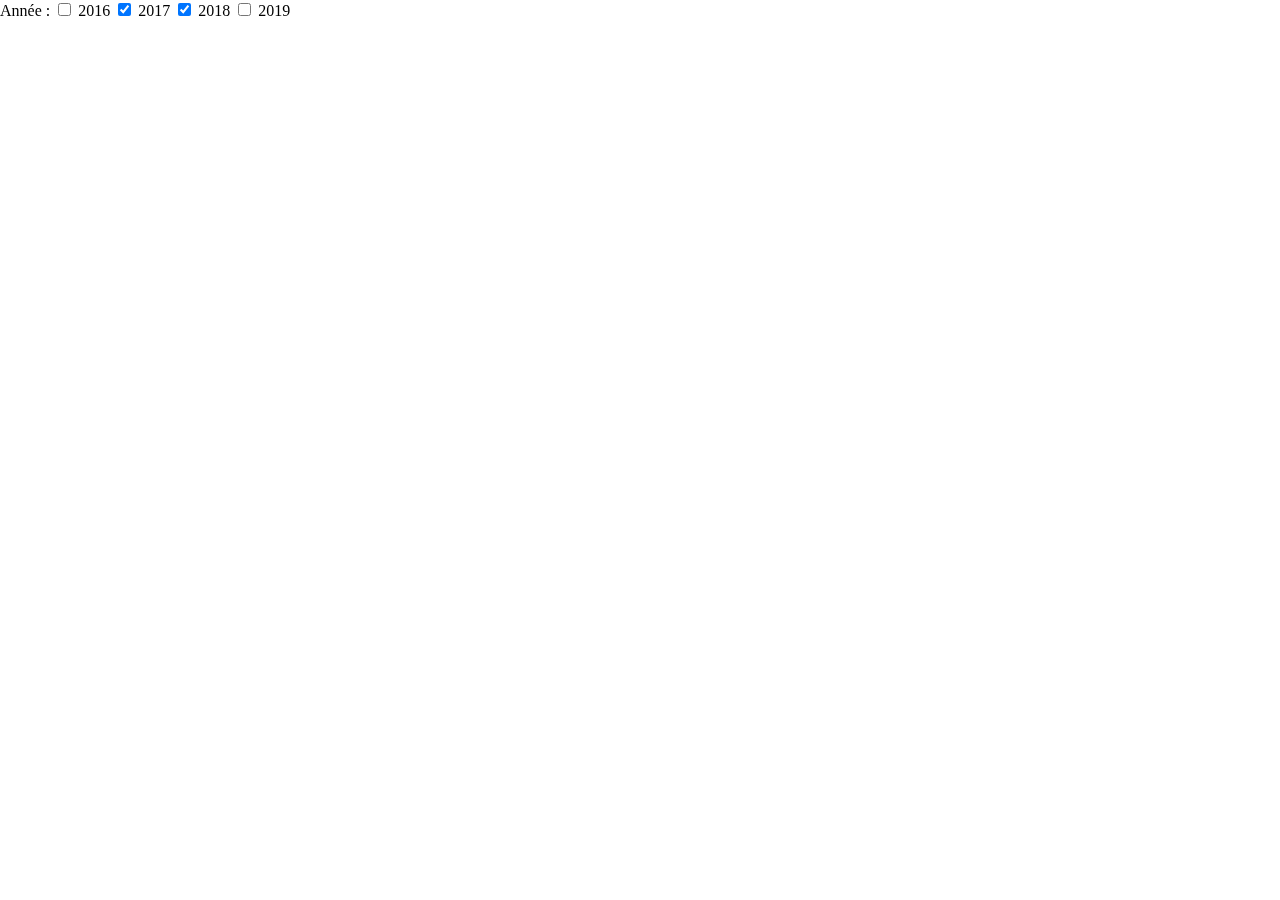
<file: treemap.html>
<!DOCTYPE html>
<head>
  <meta charset="utf-8">
  <script src="https://d3js.org/d3.v4.min.js"></script>
  <style>
    body { margin:0;position:fixed;top:0;right:0;bottom:0;left:0; }
    	rect:hover {
        fill: #fcfcfc;
        opacity : 0.6;
      }
    	.hidden {
        display: none;
    	}
   		div.tooltip {
        color: #222;
        background-color: #fff;
        padding: .5em;
        text-shadow: #f5f5f5 0 1px 0;
        border-radius: 2px;
        opacity: 0.9; 
        position: absolute;
    	}  
  </style>
</head>

<body> 
  
  <form>
  	Année :
    <label><input type="checkbox" id="check16"> 2016</label>
      <label><input type="checkbox" id="check17" checked = "checked"> 2017</label>
    <label><input type="checkbox" id="check18" checked = "checked"> 2018</label>
    <label><input type="checkbox" id="check19"> 2019</label>  
  </form>
    
  <script>
    
  	var margin = {top: 20, right: 10, bottom: 20, left: 20};
    
		var width = 960 - margin.left - margin.right,
    		height = 500 - margin.top - margin.bottom;
    
    var format = d3.format(",d");

    // Transformer la date dans le format conventionnel
    var parseDate = d3.timeParse("%d-%b-%Y %H:%M");
    
    // Récupérer l'année, le mois, le jour de la semaine 
    var formatAnnee = d3.timeFormat("%Y");
    var formatMois = d3.timeFormat("%B");
    var formatJour = d3.timeFormat("%d");
    var formatJourSemaine = d3.timeFormat("%A");
    
    var locale = d3.formatLocale({
  		decimal: ",",
  		thousands: " ",
  		grouping: [3]
		});
    
    var Arrondi = locale.format(",.0f");
    
    var Pourcentage = d3.format(".0%");
    
    // Tooltip
    var tooltip = d3.select("body").append("div") 
    	.attr("class", "tooltip")       
      .style("opacity", 0);
    
		// Variables utiles pour la création du treemap
    
    var stratify = d3.stratify()
    .parentId(function(d) {return d.id.substring(0, d.id.lastIndexOf(".")); });

		var treemap = d3.treemap()
    .size([width, height])
    .padding(2)
    .round(true);
    
    // Création du SVG
    var svg = d3.select("body").append("svg")
        .attr("width", width + margin.left + margin.right)
        .attr("height", height + margin.top + margin.bottom)
      .append("g")
        .attr("transform", "translate(" + margin.left + "," + margin.top + ")");
    
    d3.csv('https://raw.githubusercontent.com/celine-d/PasAPas/master/Health%20Data_jour.csv', function(data) { 
    
    data.forEach(function(d, i){
      
      d.Date = parseDate(d.Start);
      d.Steps = +d['Steps (count)']; 
      d.Mois = formatMois(d.Date);
      d.Annee = formatAnnee(d.Date); 
      d.NumJour = formatJour(d.Date);
 
      // Définition des saisons
      
      if (d.Date <= parseDate("21-Mar-"+d.Annee+" 00:00"))   
        d.Saison = 'Hiver';
    
      else if (d.Date <= parseDate("21-Jun-"+d.Annee+" 00:00"))   
        d.Saison = 'Printemps';
        
      else if (d.Date <= parseDate("21-Sep-"+d.Annee+" 00:00"))   
        d.Saison = 'Été';
      
      else if (d.Date <= parseDate("21-Dec-"+d.Annee+" 00:00"))   
        d.Saison = 'Automne';
         
      else
        d.Saison = 'Hiver';
      
    })
    
    
    // Regroupement des données par année puis saison
    var raw_nested = d3.nest()
    		.key(function(d){ return d.Annee; })
				.key(function(d){ return d.Saison; })
				.entries(data); 
     
   function isInArray(value,array){
      k = false;
      Array.from(array).forEach(function(d){
        if (d == value){
          k = true;
        }
      })
      return (k)
    }
     
   // Fonction permettant de tracer le treemap en fonction des années sélectionnées
      
   function treemap_function(array){
     
     svg.selectAll("*").remove();
     
    // Filtre sur les années sélectionnées
    nested = raw_nested.filter(function(d){return isInArray(+d.key, array)});

    data_tree = [];
    obj = {};
    obj.id = "data";
    obj.value = 0;
    data_tree.push(obj);
      
    nested.forEach(function(d,i){
      	var annee = d.key;
      	obj = {};
      	obj.id = "data."+annee;
      	obj.value = 0;
      	data_tree.push(obj);
        newdata = d.values;
      	newdata.forEach(function(e,j){
          obj = {};
          var saison = e.key;
          newdata2 = e.values;
          obj.id = "data."+annee+"."+saison;
          obj.value = d3.sum(newdata2, function(f) {
  					return f.Steps;})
          data_tree.push(obj)
					})
        });

      var root = stratify(data_tree)
      .sum(function(d) { return d.value; })
      .sort(function(a, b) { return b.height - a.height || b.value - a.value; });
      
       treemap(root);

			 var x = d3.scaleLinear()
            .domain([0, width])
            .range([0, width]);
      
        var y = d3.scaleLinear()
            .domain([0, height])
            .range([0, height]);
 
      var feuilles = root.leaves();
      feuilles.forEach(function(d){
        d.year = d.id.substring(d.id.lastIndexOf(".")-4, d.id.lastIndexOf("."));
        d.season = d.id.substring(d.id.lastIndexOf(".") + 1);
        d.pourcentage = d.value / d.parent.value;
      })
			
      
      // Définition des échelles de couleurs pour chaque année
      
			var color2016 = d3.scaleLinear()
      	.range(["#ffe6e6","#ff8080"])
				.domain([d3.min(feuilles, function(d) {if (d.year == 2016) return d.value; }),
                d3.max(feuilles, function(d) {if (d.year == 2016) return d.value; })]);
      
      var color2017 = d3.scaleLinear()
      .range(["#ccffeb","#2EBA4A"])
				.domain([d3.min(feuilles, function(d) {if (d.year == 2017) return d.value; }),
                d3.max(feuilles, function(d) {if (d.year == 2017) return d.value; })]);
      
      var color2018 = d3.scaleLinear()
      	.range(["#cce6ff","#677AFA"])
				.domain([d3.min(feuilles, function(d) {if (d.year == 2018) return d.value; }),
                d3.max(feuilles, function(d) {if (d.year == 2018) return d.value; })]);
      
      var color2019 = d3.scaleLinear()
      	.range(["#ffffcc","#ffff66"])
				.domain([d3.min(feuilles, function(d) {if (d.year == 2019) return d.value; }),
                d3.max(feuilles, function(d) {if (d.year == 2019) return d.value; })]);
      
     // Ajout des rectangles
      svg.selectAll("rect")
      .data(feuilles)
  		.enter().append("rect")
      .attr("title", function(d) { return d.id + "\n" + format(d.value); })
      .attr("x", function (d) {return x(d.x0);})
      .attr("y", function (d) {return y(d.y0);})
      .attr("width", function (d) {return x(d.x1) - x(d.x0); })
      .attr("height", function (d) { return y(d.y1) - y(d.y0);})
      .attr("fill", function (d) {
        var year = d.id.substring(d.id.lastIndexOf(".")-4, d.id.lastIndexOf("."));
        if (year == 2016)
          return color2016(d.value)
        else if (year == 2017)
          return color2017(d.value)
        else if (year == 2018)
          return color2018(d.value)
        else if (year == 2019)
          return color2019(d.value)
        ;})
      .on('mousemove',  function(d) {
        	var mouse = d3.mouse(svg.node()).map(function(d) {
            return parseInt(d);
          });
          tooltip.classed('hidden', false)
            .attr('style', 'left:' + (mouse[0] + 30) + 'px; top:' + (mouse[1] - 35) + 'px')
            .html(d.season+" "+d.year+"<br>"+Arrondi(d.value)+" pas"+"<br>"+Pourcentage(d.pourcentage)+" des pas de l'année");
          })
        .on('mouseout', function() {
        	tooltip.classed('hidden', true);
          });;
      
      // Ajout des textes de date
      var periodeText = svg.selectAll(".periodeText")
    	.data(feuilles)
    	.enter()
    	.append("text")
      .attr("text-anchor", "middle")
     	.attr("dominant-baseline", "central")
     	.attr("x", function(d){ return d.x0 + (d.x1-d.x0)/2})
     	.attr("y", function(d){ return d.y0 + (d.y1-d.y0)/2 - 20})
     	.text(function(d){ if (d.x1-d.x0 > 60 && d.y1-d.y0 > 60)
      {return (d.season+" "+d.year)}})
     	.attr("class", "periodeText")
     	.on('mousemove', function(d) {
        	var mouse = d3.mouse(svg.node()).map(function(d) {
            return parseInt(d);
          });
          tooltip.classed('hidden', false)
            .attr('style', 'left:' + (mouse[0] + 30) + 'px; top:' + (mouse[1] - 35) + 'px')
            .html(d.season+" "+d.year+"<br>"+Arrondi(d.value)+" pas"+"<br>"+Pourcentage(d.pourcentage)+" des pas de l'année");
          })
        .on('mouseout', function() {
        	tooltip.classed('hidden', true);
          });
      
     // Ajout des textes de nombres de pas
     var valueText = svg.selectAll(".valueText")
     .data(feuilles)
     .enter()
     .append("text")
     .attr("text-anchor", "middle")
     .attr("dominant-baseline", "central")
     .attr("x", function(d){ return d.x0 + (d.x1-d.x0)/2})
     .attr("y", function(d){ return d.y0 + (d.y1-d.y0)/2})
     .text(function(d){ if (d.x1-d.x0 > 60 && d.y1-d.y0 > 60){
      {return (Arrondi(d.value)+" pas")}}})
     .attr("class", "valueText")
      .on('mousemove', function(d) {
        	var mouse = d3.mouse(svg.node()).map(function(d) {
            return parseInt(d);
          });
          tooltip.classed('hidden', false)
            .attr('style', 'left:' + (mouse[0] + 30) + 'px; top:' + (mouse[1] - 35) + 'px')
            .html(d.season+" "+d.year+"<br>"+Arrondi(d.value)+" pas"+"<br>"+Pourcentage(d.pourcentage)+" des pas de l'année");
          })
        .on('mouseout', function() {
        	tooltip.classed('hidden', true);
          });
      
     // Echelle de taille pour l'affichage des pourcentages
      var size = d3.scaleLinear()
      	.range([10,30])
      	.domain([0,0.5]);
      
     // Ajout des textes de pourcentages
      var pourcentageText = svg.selectAll(".pourcentageText")
    	.data(feuilles)
    	.enter()
    	.append("text")
      .attr("text-anchor", "middle")
      .attr("dominant-baseline", "central")
      .attr("x", function(d){ return d.x0 + (d.x1-d.x0)/2})
      .attr("y", function(d){ return d.y0 + (d.y1-d.y0)/2 + 20})
      .text(function(d){ if (d.x1-d.x0 > 60 && d.y1-d.y0 > 60)
       {return (Pourcentage(d.pourcentage))}})
      .attr("class", "pourcentageText")
      .style("font-size", function(d) { if (d.pourcentage < 0.5){return size(d.pourcentage)} else {return 35} + "px"; })
      .on('mousemove', function(d) {
        	var mouse = d3.mouse(svg.node()).map(function(d) {
            return parseInt(d);
          });
          tooltip.classed('hidden', false)
            .attr('style', 'left:' + (mouse[0] + 30) + 'px; top:' + (mouse[1] - 35) + 'px')
            .html(d.season+" "+d.year+"<br>"+Arrondi(d.value)+" pas"+"<br>"+Pourcentage(d.pourcentage)+" des pas de l'année");
          })
        .on('mouseout', function() {
        	tooltip.classed('hidden', true);
          });
   }
      
      
   // Affichage par défaut de toutes les années
   array = [2017,2018]
   treemap_function(array)
   
   // Mise à jour selon les années sélectionnées
    function update(){
     array = [];
     if(d3.select("#check16").property("checked")){
       		array.push(2016)
     }
      if(d3.select("#check17").property("checked")){
       		array.push(2017)
     }
      if(d3.select("#check18").property("checked")){
       		array.push(2018)
     }
      if(d3.select("#check19").property("checked")){
       		array.push(2019)
     }
     treemap_function(array)};
    
    d3.select("#check16").on("change",update);
    d3.select("#check17").on("change",update);
    d3.select("#check18").on("change",update);
    d3.select("#check19").on("change",update);
    });
    
  </script>
</body>
</file>
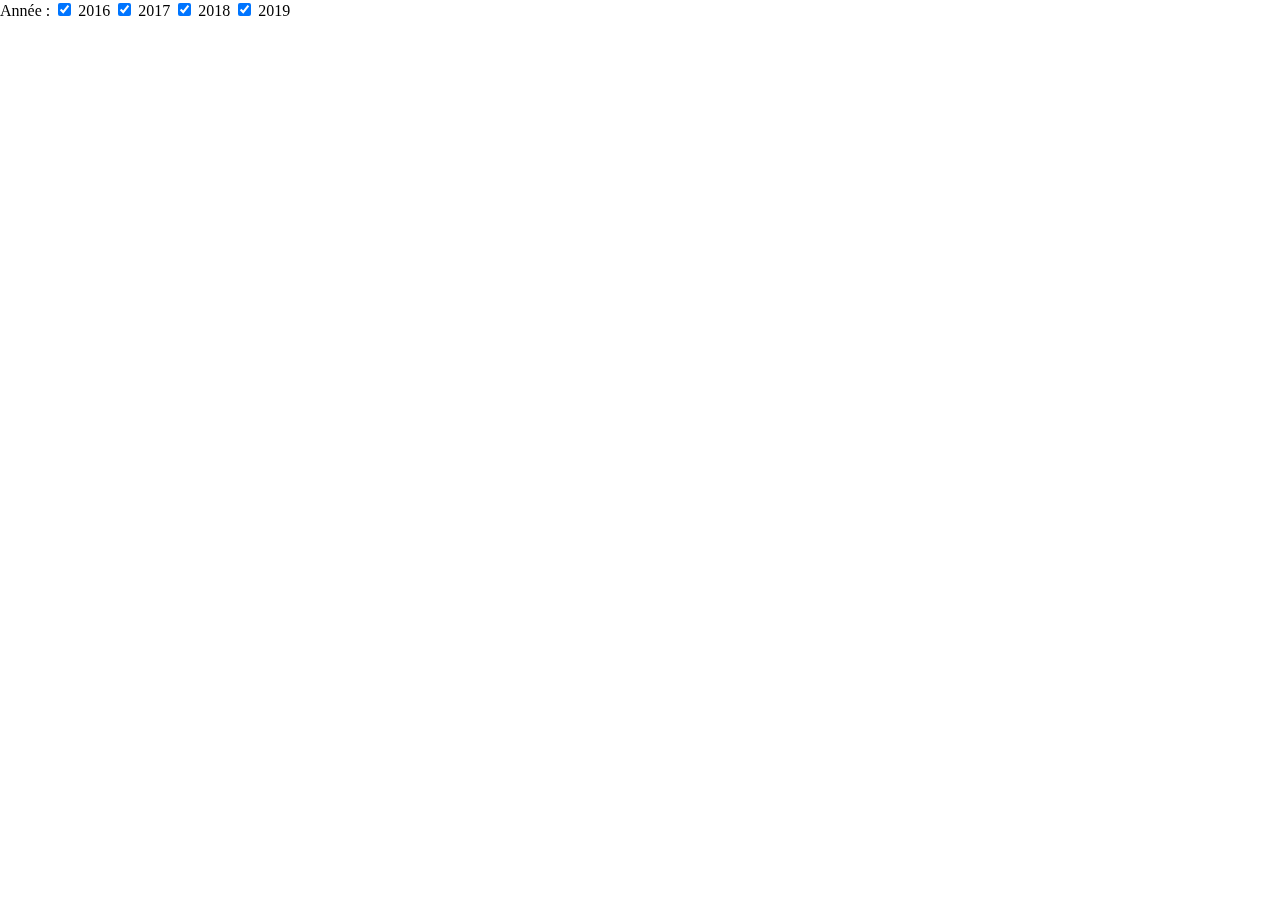
<file: treemap_mini.html>
<!DOCTYPE html>
<head>
  <meta charset="utf-8">
  <script src="https://d3js.org/d3.v4.min.js"></script>
  <style>
    body { margin:0;position:fixed;top:0;right:0;bottom:0;left:0; }
    	rect:hover {
        fill: #fcfcfc;
        opacity : 0.6;
      }
    	.hidden {
        display: none;
    	}
   		div.tooltip {
        color: #222;
        background-color: #fff;
        padding: .5em;
        text-shadow: #f5f5f5 0 1px 0;
        border-radius: 2px;
        opacity: 0.9; 
        position: absolute;
    	} 
  </style>
</head>

<body>
  
    <form>
  Année :
    <label><input type="checkbox" id="check16" name="annee" value="seize" checked = "checked"> 2016</label>
      <label><input type="checkbox" id="check17" name="annee" value="dix_sept" checked = "checked"> 2017</label>
    <label><input type="checkbox" id="check18" name="annee" value="dix_huit" checked = "checked"> 2018</label>
    <label><input type="checkbox" id="check19" name="annee" value="dix_neuf" checked = "checked"> 2019</label>  
  </form>
    
  <script>
    
  	var margin = {top: 20, right: 10, bottom: 20, left: 20};
    
		var width = 500 - margin.left - margin.right,
    		height = 250 - margin.top - margin.bottom;
    
    var format = d3.format(",d");

    
    // Transformer la date dans le format conventionnel
    var parseDate = d3.timeParse("%d-%b-%Y %H:%M");
    
    // Récupérer l'année, le mois, le jour de la semaine 
    var formatAnnee = d3.timeFormat("%Y");
    var formatMois = d3.timeFormat("%B");
    var formatJour = d3.timeFormat("%d");
    var formatJourSemaine = d3.timeFormat("%A");
   
    var Arrondi = d3.format(".0f");
    var Pourcentage = d3.format(".0%");
    
    var stratify = d3.stratify()
    .parentId(function(d) {return d.id.substring(0, d.id.lastIndexOf(".")); });

		var treemap = d3.treemap()
    .size([width, height])
    .padding(2)
    .round(true);
    
    var tooltip = d3.select("body").append("div") 
    	.attr("class", "tooltip")       
      .style("opacity", 0);
    
    var svg = d3.select("body").append("svg")
        .attr("width", width + margin.left + margin.right)
        .attr("height", height + margin.top + margin.bottom)
      .append("g")
        .attr("transform", "translate(" + margin.left + "," + margin.top + ")");
    
    d3.csv('https://raw.githubusercontent.com/celine-d/PasAPas/master/Health%20Data_jour.csv', function(data) { 
    
    data.forEach(function(d, i){
      
      d.Date = parseDate(d.Start);
      d.Steps = +d['Steps (count)']; 
      d.Mois = formatMois(d.Date);
      d.Annee = formatAnnee(d.Date); 
      d.NumJour = formatJour(d.Date);
 
      // Définition des saisons
      
      if (d.Date <= parseDate("21-Mar-"+d.Annee+" 00:00"))   
        d.Saison = 'Hiver';
    
      else if (d.Date <= parseDate("21-Jun-"+d.Annee+" 00:00"))   
        d.Saison = 'Printemps';
        
      else if (d.Date <= parseDate("21-Sep-"+d.Annee+" 00:00"))   
        d.Saison = 'Été';
      
      else if (d.Date <= parseDate("21-Dec-"+d.Annee+" 00:00"))   
        d.Saison = 'Automne';
         
      else
        d.Saison = 'Hiver';
      
    })
    
    // Regroupement des données par année puis saison
    var nested = d3.nest()
    		.key(function(d){ return d.Annee; })
				.key(function(d){ return d.Saison; })
				.entries(data); 
      
 
   
   function isInArray(value,array){
      k = false;
      Array.from(array).forEach(function(d){
        if (d == value){
          k = true;
        }
      })
      return (k)
    }
      
   function treemap_function(array){
     
     svg.selectAll("*").remove();
     
    nested = nested.filter(function(d){return isInArray(+d.key, array)});

    data_tree = [];
    obj = {};
    obj.id = "data";
    obj.value = 0;
    data_tree.push(obj);
      
    nested.forEach(function(d,i){
      	var annee = d.key;
      	obj = {};
      	obj.id = "data."+annee;
      	obj.value = 0;
      	data_tree.push(obj);
        newdata = d.values;
      	newdata.forEach(function(e,j){
          obj = {};
          var saison = e.key;
          newdata2 = e.values;
          obj.id = "data."+annee+"."+saison;
          obj.value = d3.sum(newdata2, function(f) {
  					return f.Steps;})
          data_tree.push(obj)
					})
        });

      var root = stratify(data_tree)
      .sum(function(d) { return d.value; })
      .sort(function(a, b) { return b.height - a.height || b.value - a.value; });
      
       treemap(root);

			 var x = d3.scaleLinear()
            .domain([0, width])
            .range([0, width]);
      
        var y = d3.scaleLinear()
            .domain([0, height])
            .range([0, height]);
 
      var feuilles = root.leaves();
      feuilles.forEach(function(d){
        d.year = d.id.substring(d.id.lastIndexOf(".")-4, d.id.lastIndexOf("."));
        d.season = d.id.substring(d.id.lastIndexOf(".") + 1);
        d.pourcentage = d.value / d.parent.value;
      })

			var color2016 = d3.scaleLinear()
      	.range(["#ffe6e6","#ff8080"])
				.domain([d3.min(feuilles, function(d) {if (d.year == 2016) return d.value; }),
                d3.max(feuilles, function(d) {if (d.year == 2016) return d.value; })]);
      
      var color2017 = d3.scaleLinear()
      .range(["#ccffeb","#2EBA4A"])
				.domain([d3.min(feuilles, function(d) {if (d.year == 2017) return d.value; }),
                d3.max(feuilles, function(d) {if (d.year == 2017) return d.value; })]);
      
      var color2018 = d3.scaleLinear()
      	.range(["#cce6ff","#677AFA"])
				.domain([d3.min(feuilles, function(d) {if (d.year == 2018) return d.value; }),
                d3.max(feuilles, function(d) {if (d.year == 2018) return d.value; })]);
      
      var color2019 = d3.scaleLinear()
      	.range(["#ffffcc","#ffff66"])
				.domain([d3.min(feuilles, function(d) {if (d.year == 2019) return d.value; }),
                d3.max(feuilles, function(d) {if (d.year == 2019) return d.value; })]);
          
      svg.selectAll("rect")
      .data(feuilles)
  		.enter().append("rect")
      .attr("title", function(d) { return d.id + "\n" + format(d.value); })
      .attr("x", function (d) {return x(d.x0);})
      .attr("y", function (d) {return y(d.y0);})
      .attr("width", function (d) {return x(d.x1) - x(d.x0); })
      .attr("height", function (d) { return y(d.y1) - y(d.y0);})
      .attr("fill", function (d) {
        var year = d.id.substring(d.id.lastIndexOf(".")-4, d.id.lastIndexOf("."));
        if (year == 2016)
          return color2016(d.value)
        else if (year == 2017)
          return color2017(d.value)
        else if (year == 2018)
          return color2018(d.value)
        else if (year == 2019)
          return color2019(d.value)
        ;})
      .on('mousemove',  function(d) {
        	var mouse = d3.mouse(svg.node()).map(function(d) {
            return parseInt(d);
          });
          tooltip.classed('hidden', false)
            .attr('style', 'left:' + (mouse[0] + 30) + 'px; top:' + (mouse[1] - 35) + 'px')
            .html(d.season+" "+d.year+"<br>"+Arrondi(d.value)+" pas"+"<br>"+Pourcentage(d.pourcentage)+" des pas de l'année");
          })
        .on('mouseout', function() {
        	tooltip.classed('hidden', true);
          });;
      
      
      var periodeText = svg.selectAll(".periodeText")
    .data(feuilles)
    .enter()
    .append("text");
      
      periodeText.attr("text-anchor", "middle")
     .attr("dominant-baseline", "central")
     .attr("x", function(d){ return d.x0 + (d.x1-d.x0)/2})
     .attr("y", function(d){ return d.y0 + (d.y1-d.y0)/2 - 20})
     .text(function(d){ if (d.x1-d.x0 > 50)
      {return (d.season+" "+d.year)}})
     .attr("class", "periodeText")
     .on('mousemove', function(d) {
        	var mouse = d3.mouse(svg.node()).map(function(d) {
            return parseInt(d);
          });
          tooltip.classed('hidden', false)
            .attr('style', 'left:' + (mouse[0] + 30) + 'px; top:' + (mouse[1] - 35) + 'px')
            .html(d.season+" "+d.year+"<br>"+Arrondi(d.value)+" pas"+"<br>"+Pourcentage(d.pourcentage)+" des pas de l'année");
          })
        .on('mouseout', function() {
        	tooltip.classed('hidden', true);
          });
      
      var valueText = svg.selectAll(".valueText")
    .data(feuilles)
    .enter()
    .append("text");
      
      valueText.attr("text-anchor", "middle")
     .attr("dominant-baseline", "central")
     .attr("x", function(d){ return d.x0 + (d.x1-d.x0)/2})
     .attr("y", function(d){ return d.y0 + (d.y1-d.y0)/2})
     .text(function(d){ if (d.x1-d.x0 > 50){
      {return (Arrondi(d.value)+" pas")}}})
     .attr("class", "valueText")
      .on('mousemove', function(d) {
        	var mouse = d3.mouse(svg.node()).map(function(d) {
            return parseInt(d);
          });
          tooltip.classed('hidden', false)
            .attr('style', 'left:' + (mouse[0] + 30) + 'px; top:' + (mouse[1] - 35) + 'px')
            .html(d.season+" "+d.year+"<br>"+Arrondi(d.value)+" pas"+"<br>"+Pourcentage(d.pourcentage)+" des pas de l'année");
          })
        .on('mouseout', function() {
        	tooltip.classed('hidden', true);
          });
      
      var size = d3.scaleLinear()
      	.range([10,30])
      	.domain([0,0.5]);
      
      var pourcentageText = svg.selectAll(".pourcentageText")
    	.data(feuilles)
    	.enter()
    	.append("text");
      
      pourcentageText.attr("text-anchor", "middle")
     .attr("dominant-baseline", "central")
     .attr("x", function(d){ return d.x0 + (d.x1-d.x0)/2})
     .attr("y", function(d){ return d.y0 + (d.y1-d.y0)/2 + 20})
     .text(function(d){ if (d.x1-d.x0 > 50)
      {return (Pourcentage(d.pourcentage))}})
     .attr("class", "pourcentageText")
     .style("font-size", function(d) { if (d.pourcentage < 0.5){return size(d.pourcentage)} else {return 35} + "px"; })
      .on('mousemove', function(d) {
        	var mouse = d3.mouse(svg.node()).map(function(d) {
            return parseInt(d);
          });
          tooltip.classed('hidden', false)
            .attr('style', 'left:' + (mouse[0] + 30) + 'px; top:' + (mouse[1] - 35) + 'px')
            .html(d.season+" "+d.year+"<br>"+Arrondi(d.value)+" pas"+"<br>"+Pourcentage(d.pourcentage)+" des pas de l'année");
          })
        .on('mouseout', function() {
        	tooltip.classed('hidden', true);
          });
   }
      
      
      
   array = [2016,2017,2018,2019]
   treemap_function(array)
      
    function update(){
     array = [];
     if(d3.select("#check16").property("checked")){
       		array.push(2016)
     }
      if(d3.select("#check17").property("checked")){
       		array.push(2017)
     }
      if(d3.select("#check18").property("checked")){
       		array.push(2018)
     }
      if(d3.select("#check19").property("checked")){
       		array.push(2019)
     }
     console.log(array)
     treemap_function(array)};
    
    d3.select("#check16").on("change",update);
    d3.select("#check17").on("change",update);
    d3.select("#check18").on("change",update);
    d3.select("#check19").on("change",update);
    });
    
  </script>
</body>
</file>
